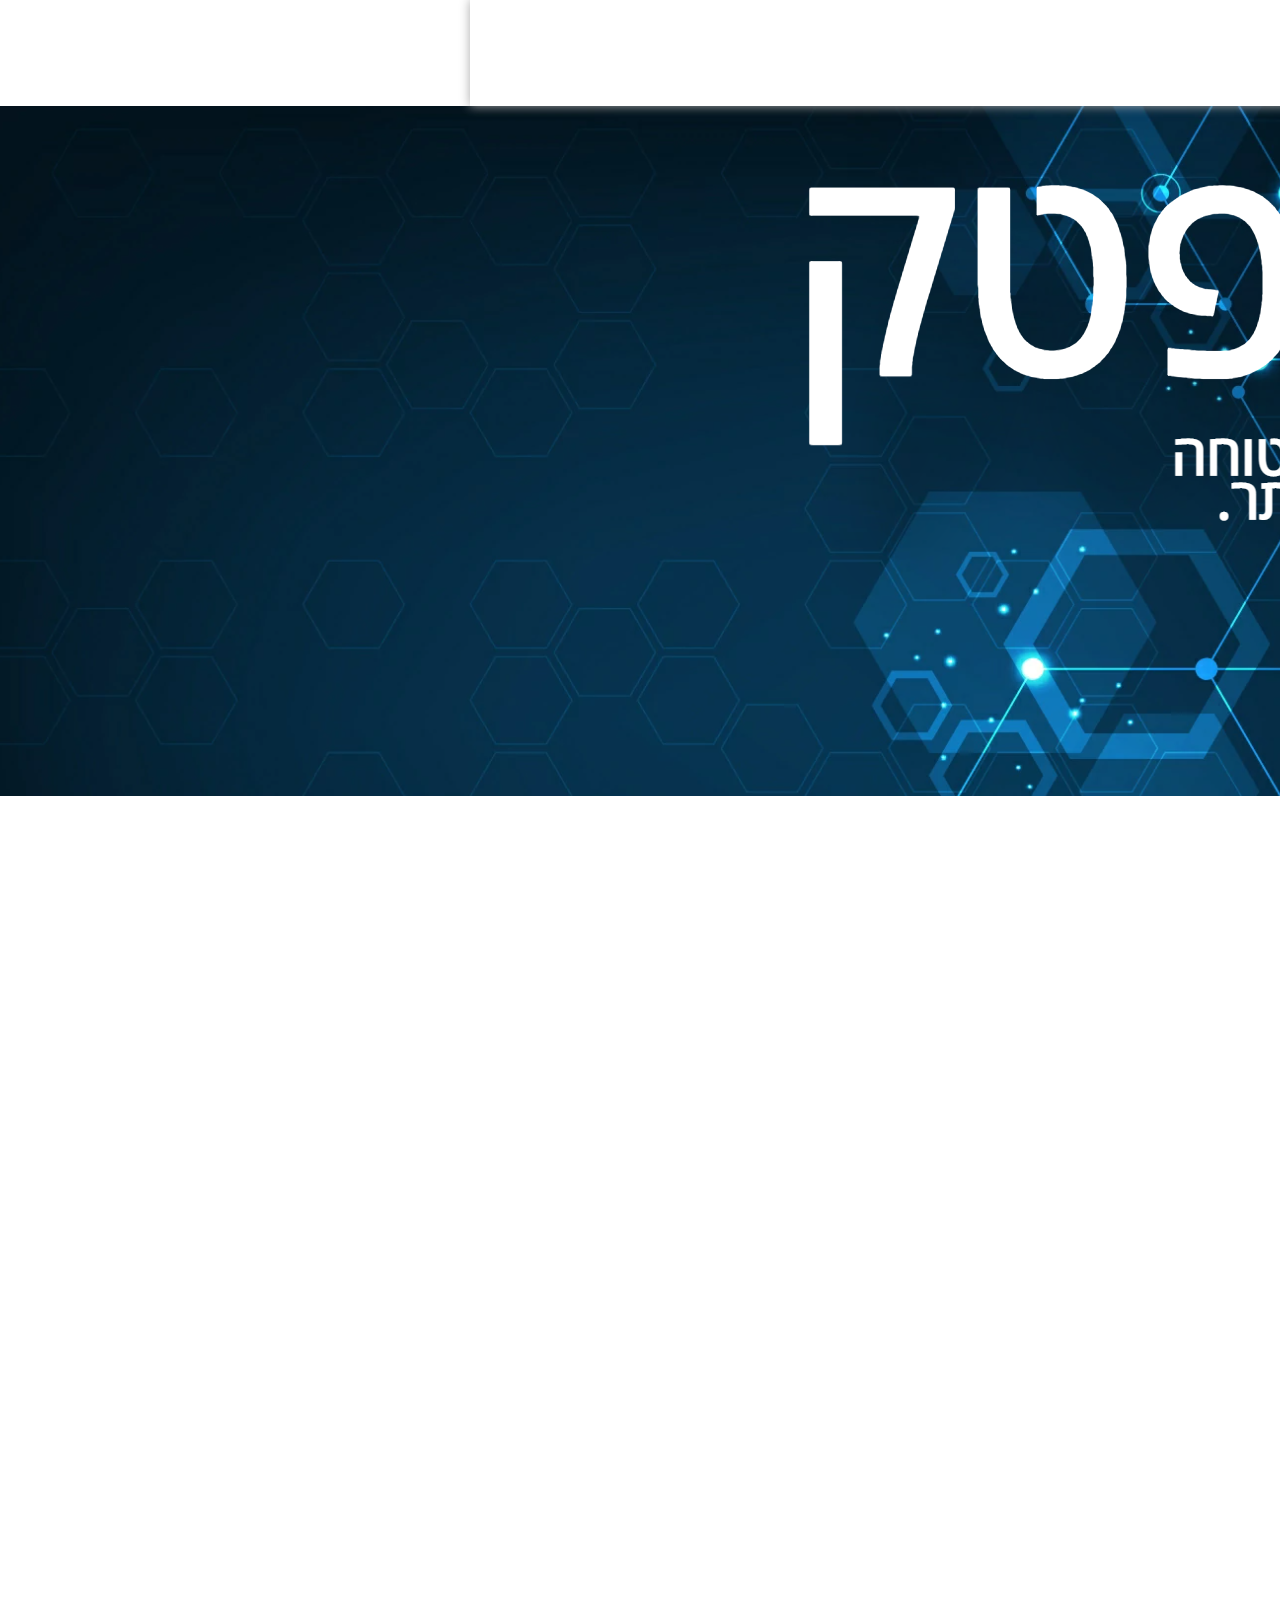
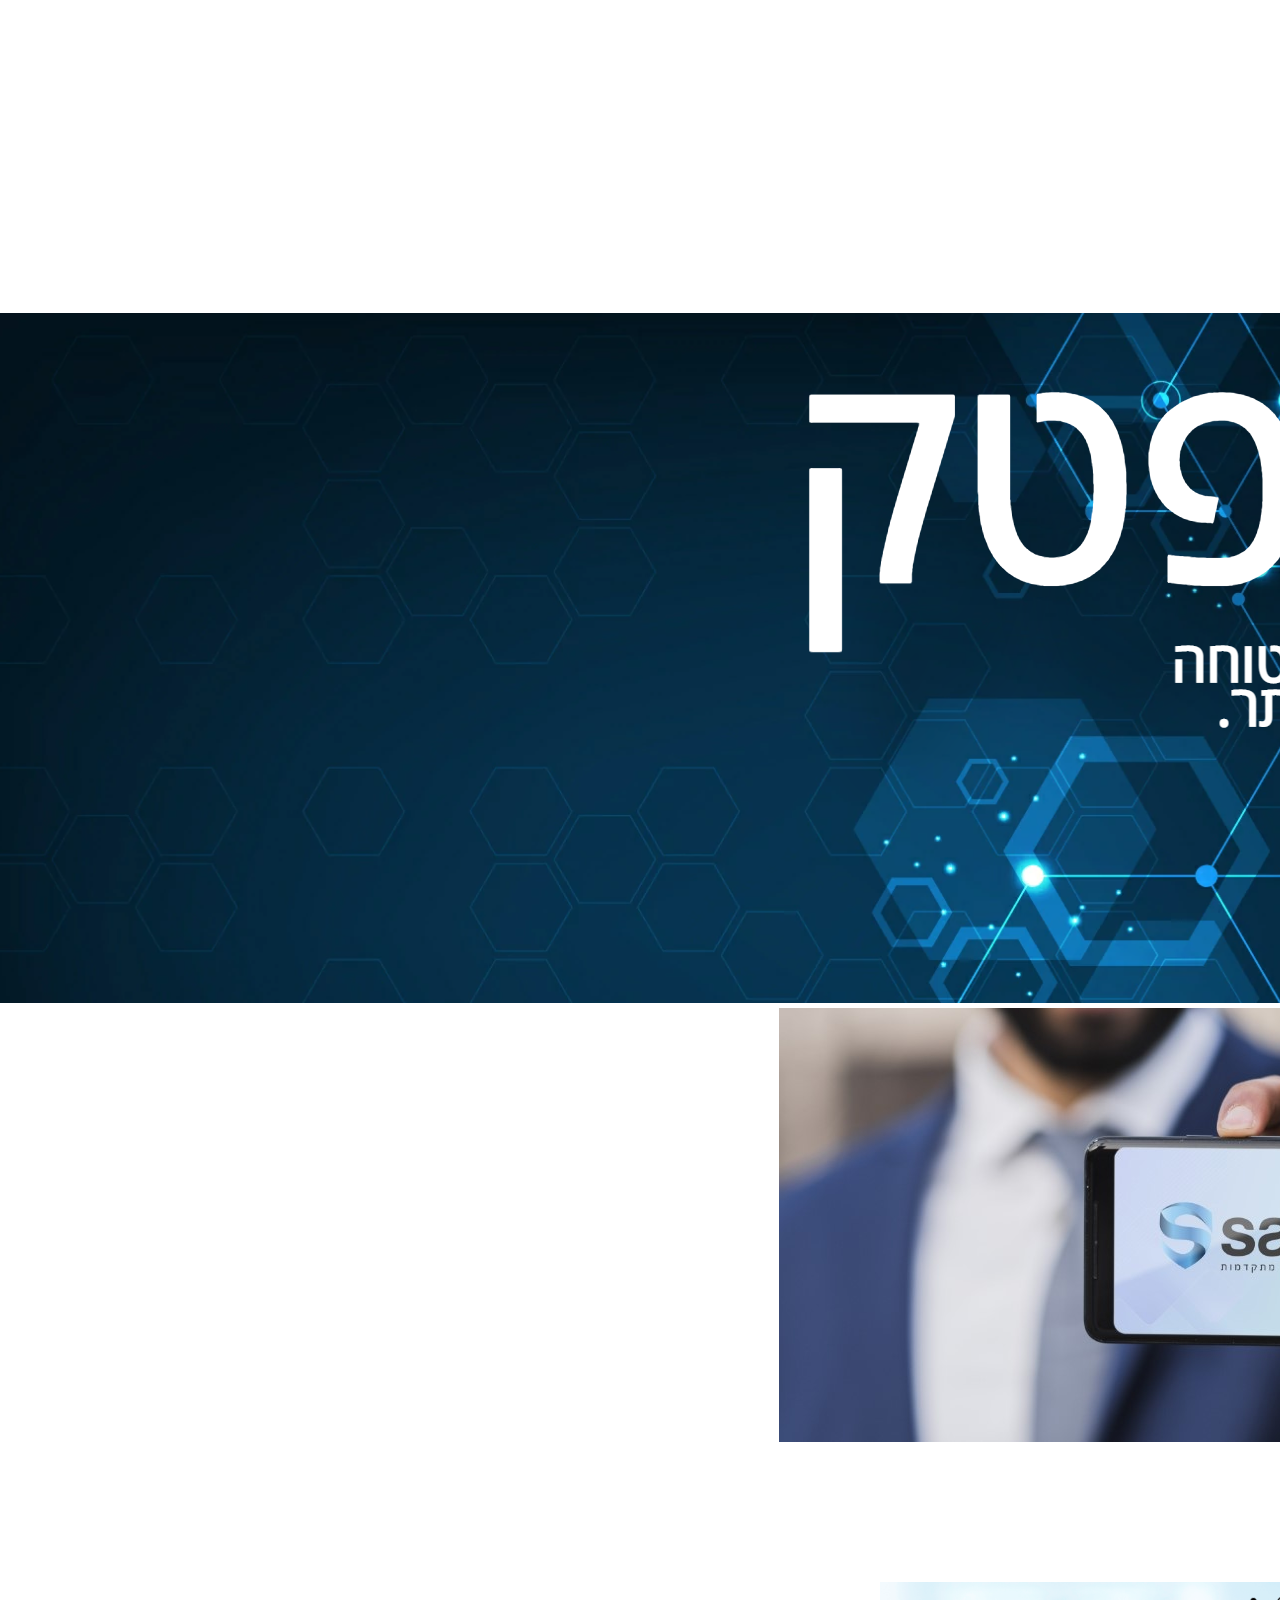
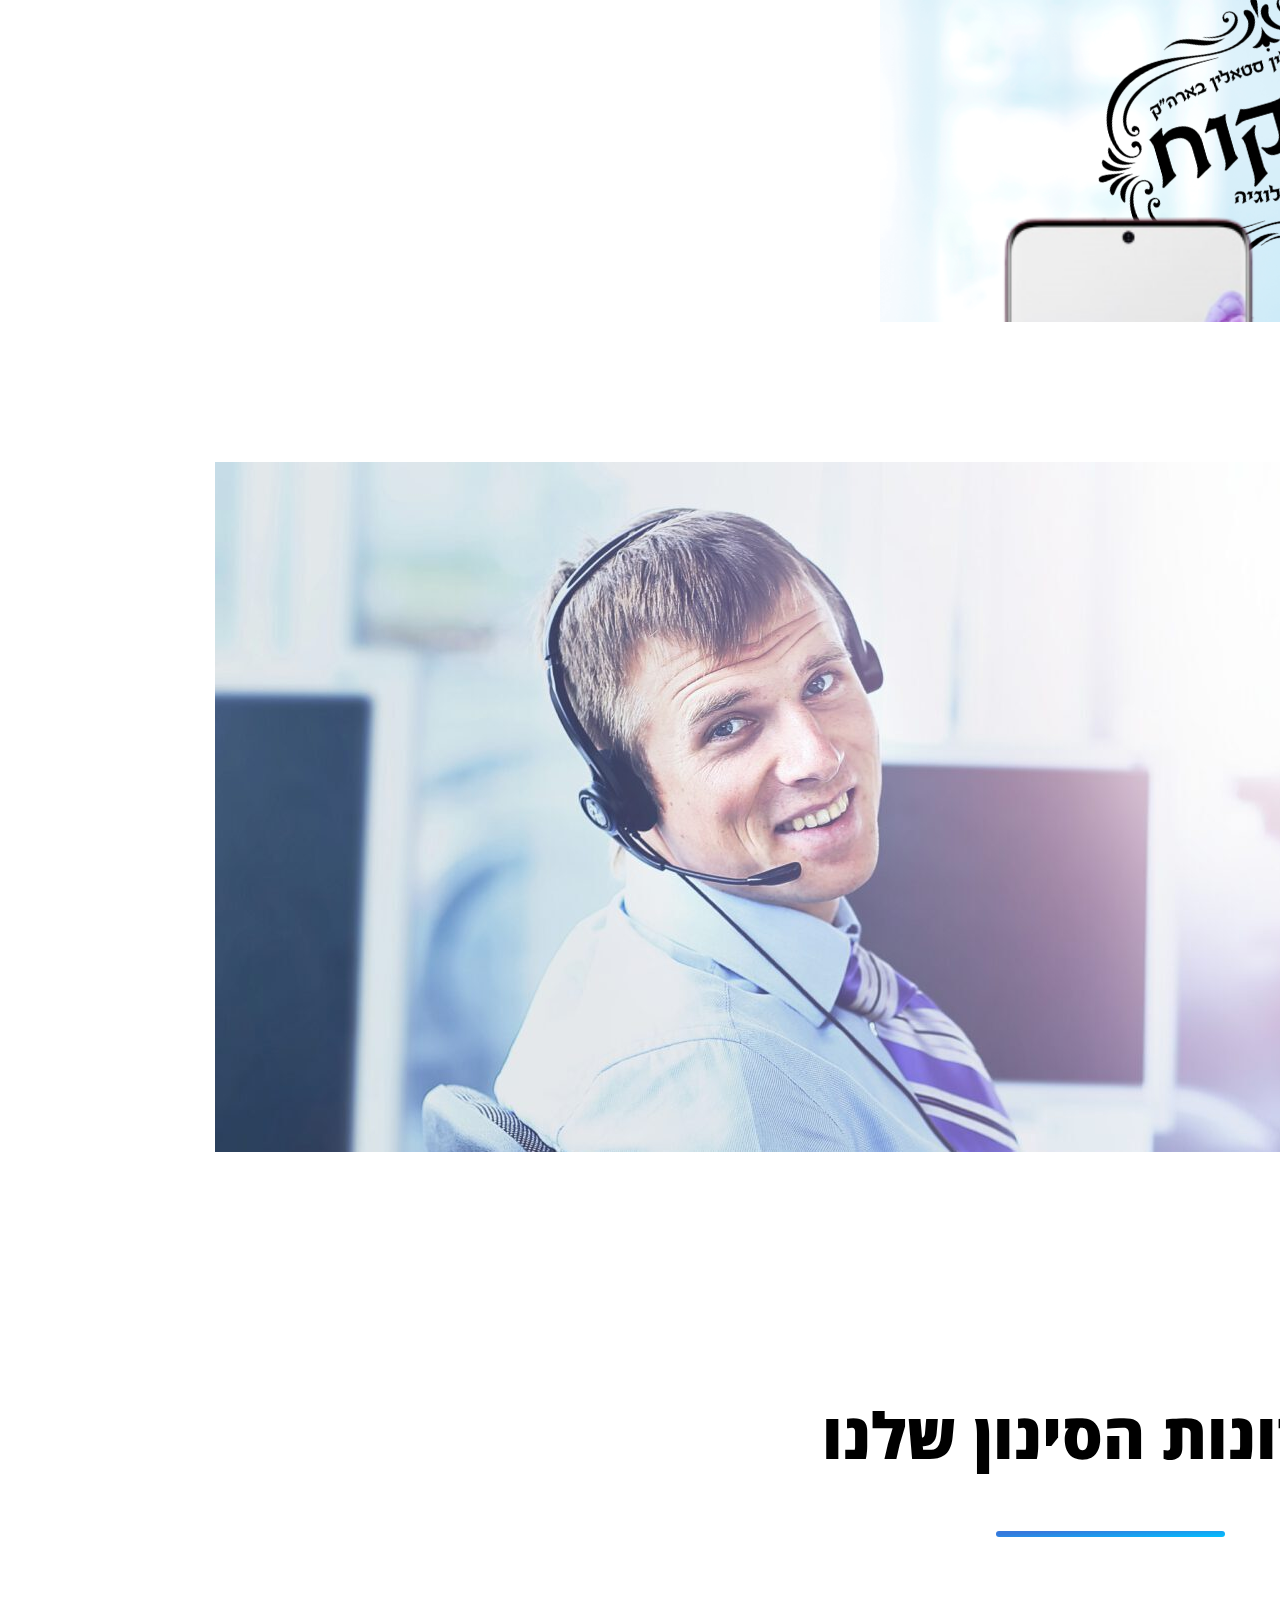
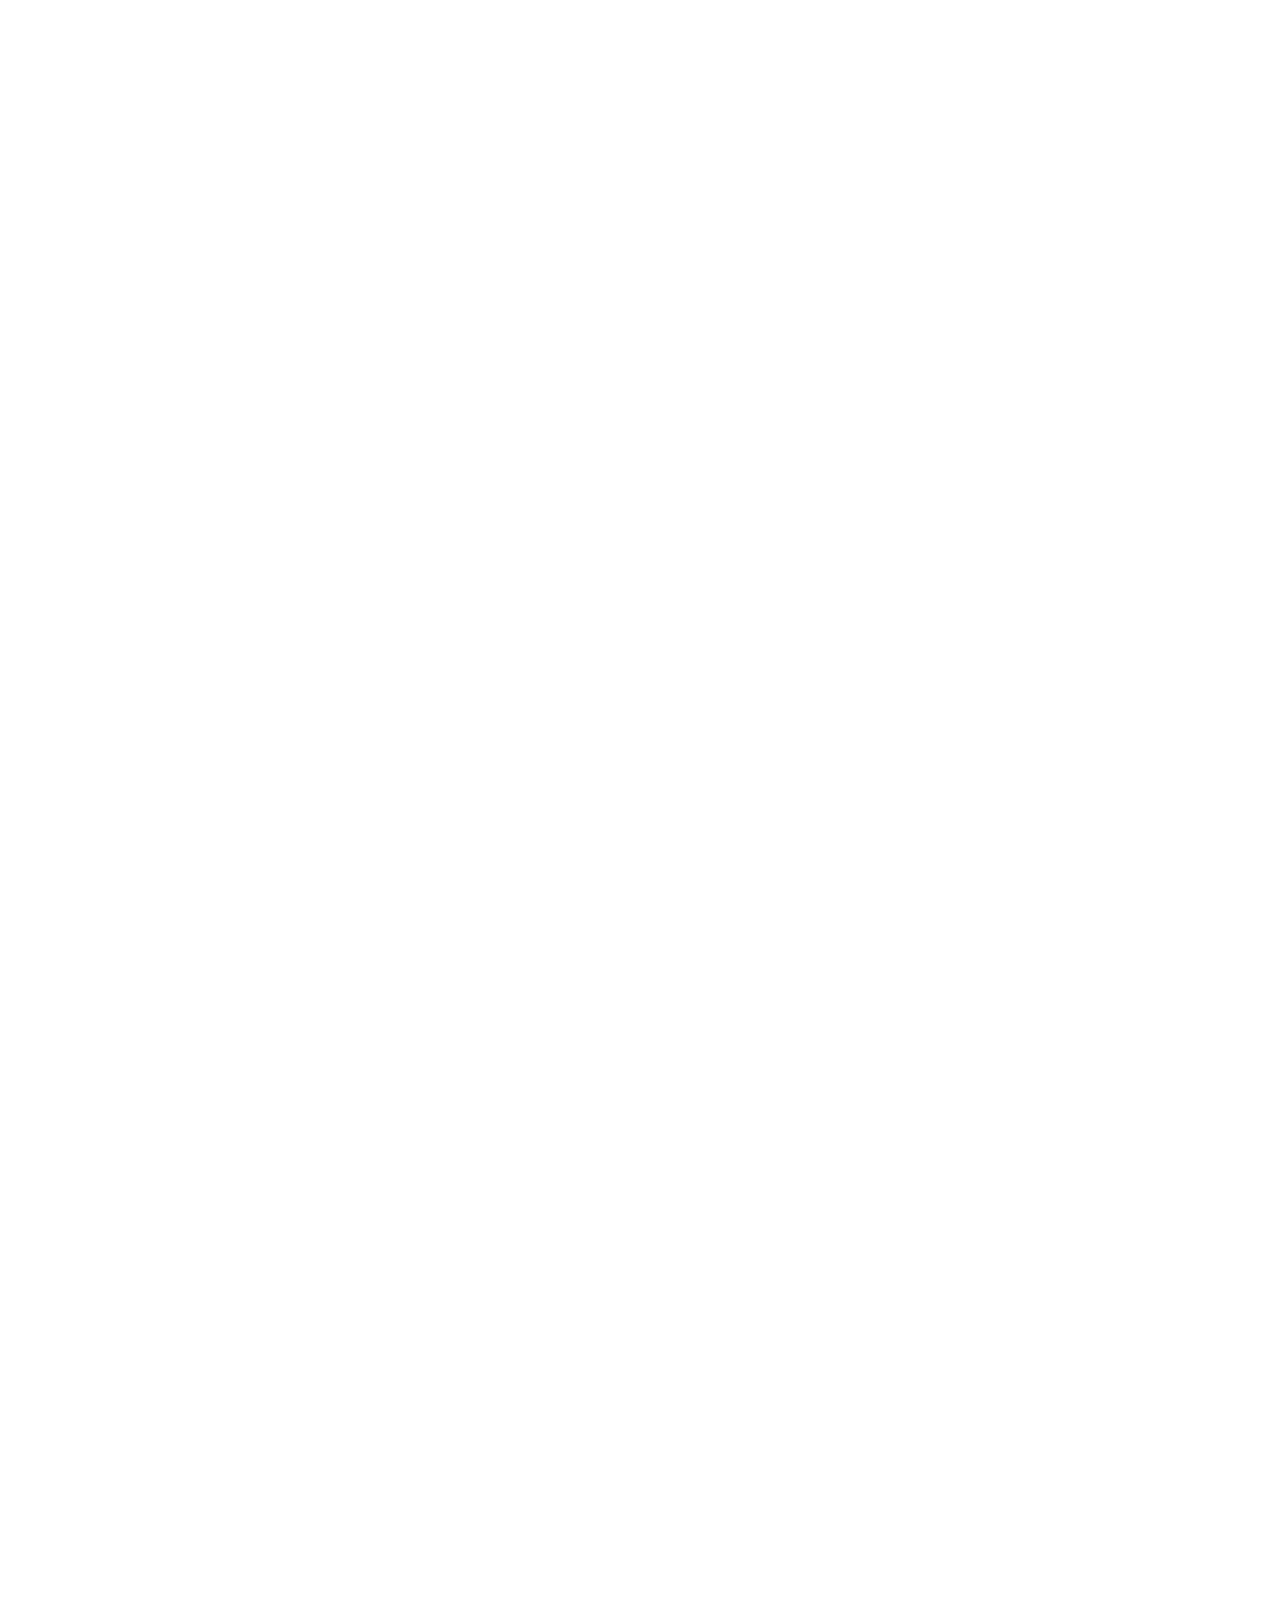
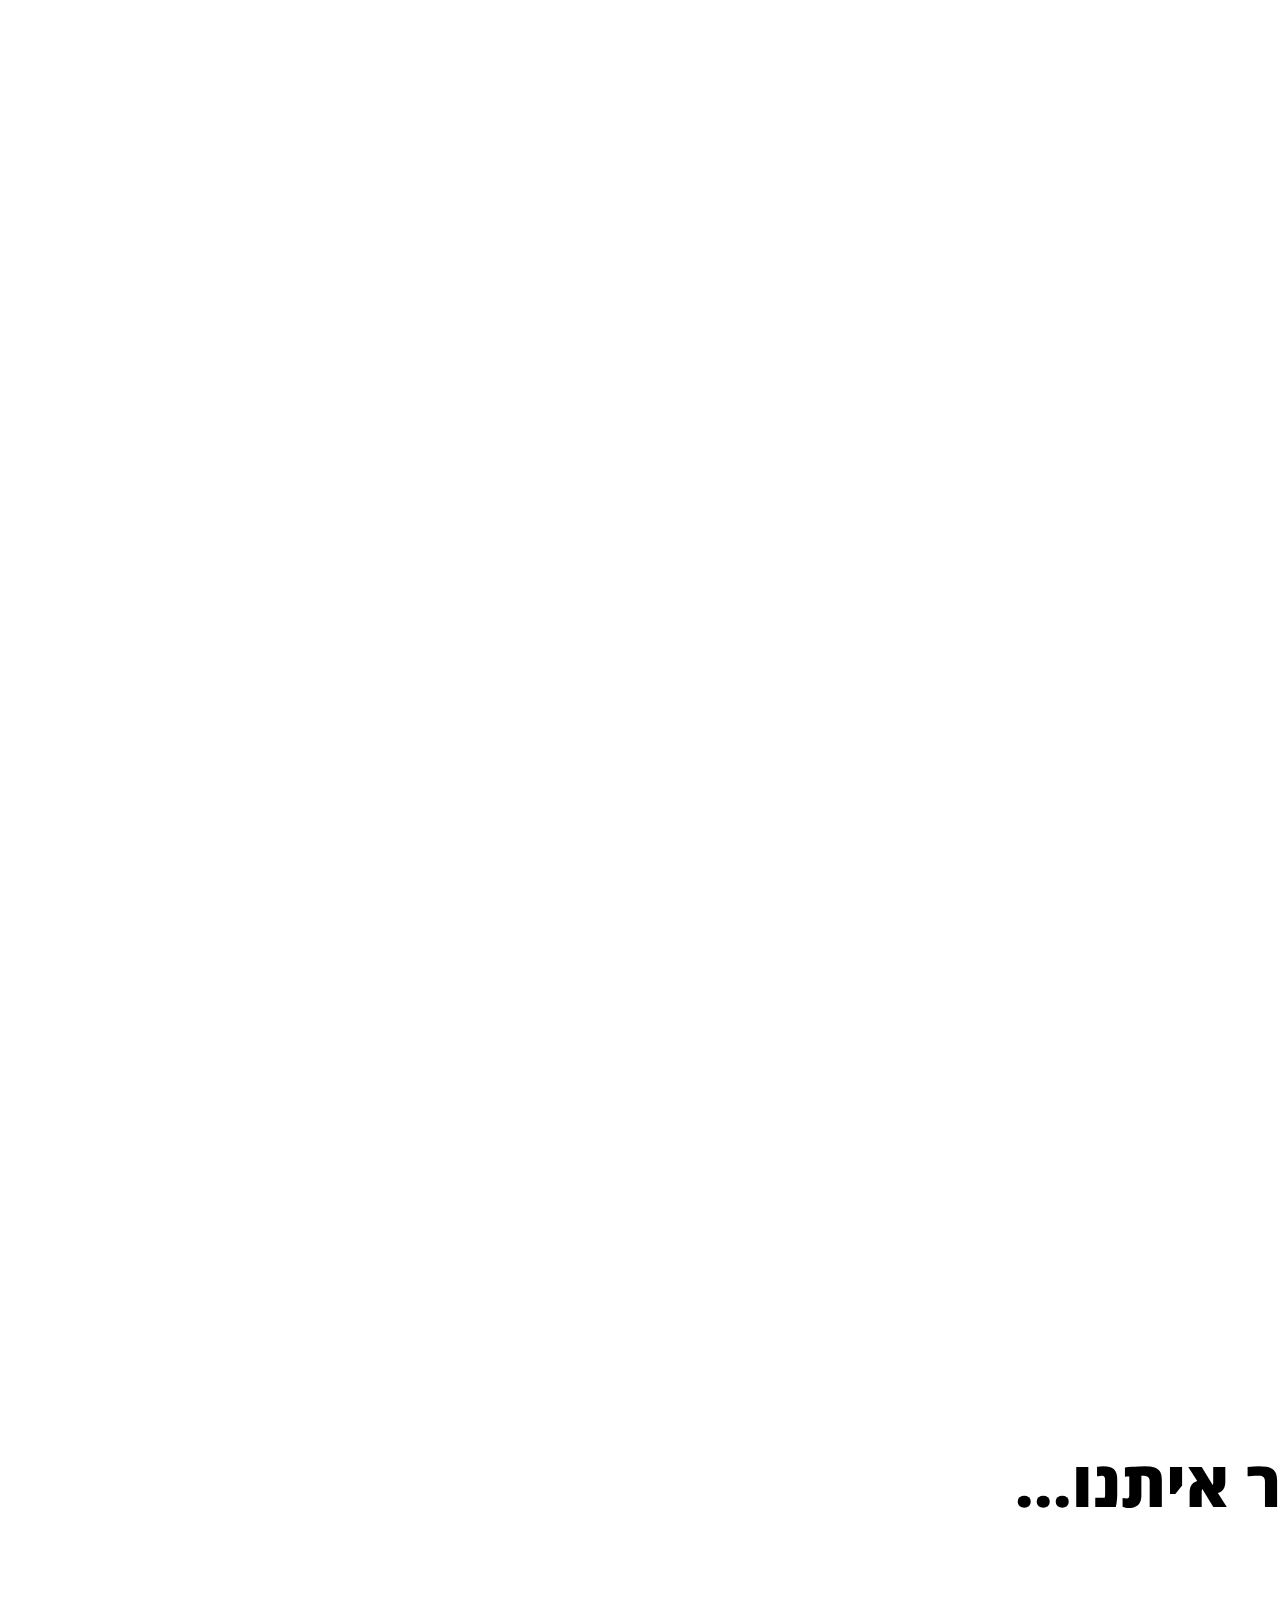
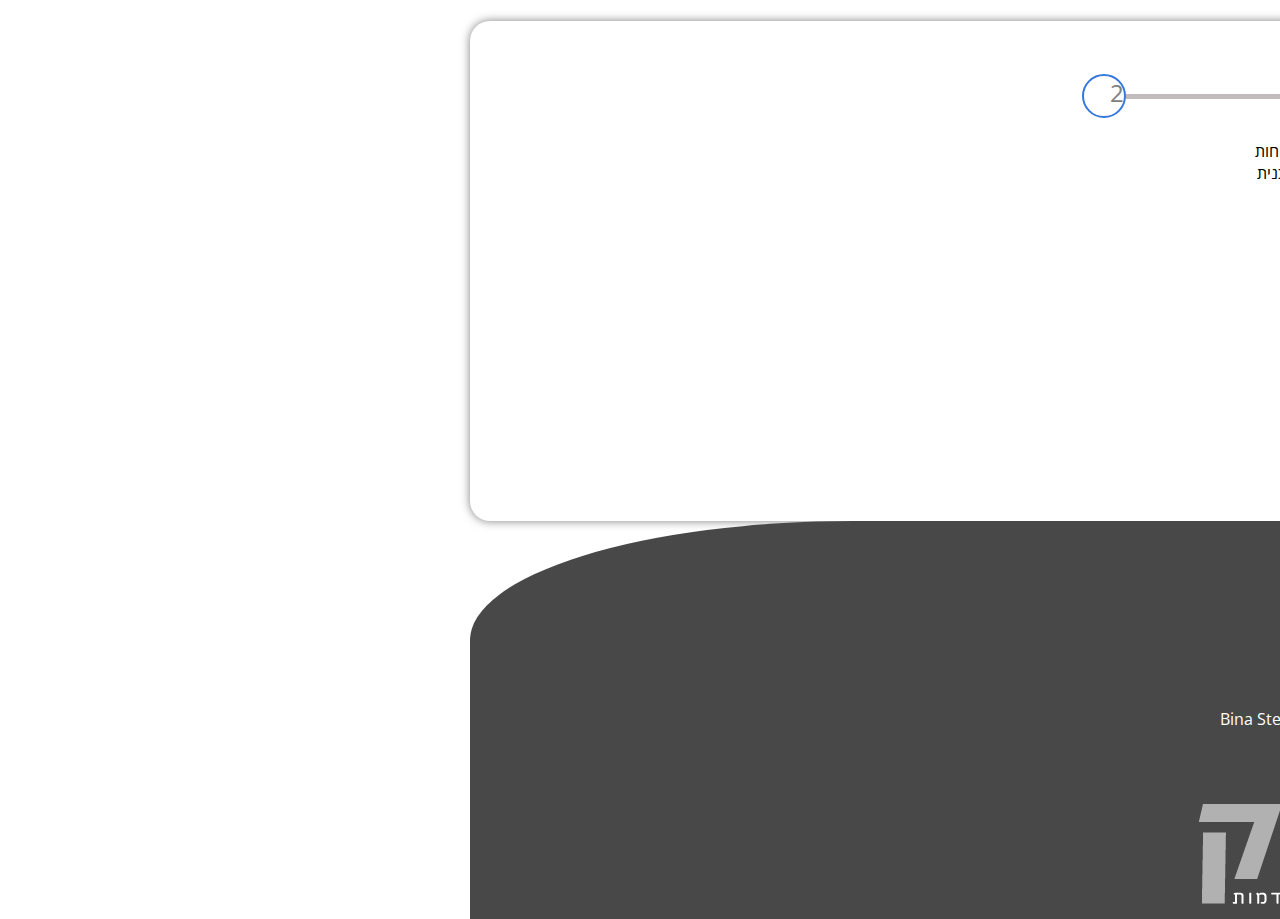
<file: index.html>
<!DOCTYPE html>
<html lang="en">

<head>
    <meta charset="UTF-8">
    <meta http-equiv="X-UA-Compatible" content="IE=edge">
    <meta name="viewport" content="width=device-width, initial-scale=1.0">
    <!-- favi_io -->
    <link href="https://fonts.googleapis.com/css2?family=Open+Sans&display=swap" rel="stylesheet">
    <link rel="apple-touch-icon" sizes="180x180" href="favicon_io/apple-touch-icon.png">
    <link rel="icon" type="image/png" sizes="32x32" href="favicon_io/favicon-32x32.png">
    <link rel="icon" type="image/png" sizes="16x16" href="favicon_io/favicon-16x16.png">
    <link rel="manifest" href="favicon_io/site.webmanifest">


    <title>Safetec</title>
    <!-- icons -->
    <link rel="stylesheet" href="https://cdnjs.cloudflare.com/ajax/libs/font-awesome/4.7.0/css/font-awesome.min.css">
    <!-- bootstrap -->
    <link href="https://cdn.jsdelivr.net/npm/bootstrap@5.3.0-alpha1/dist/css/bootstrap.min.css" rel="stylesheet"
        integrity="sha384-GLhlTQ8iRABdZLl6O3oVMWSktQOp6b7In1Zl3/Jr59b6EGGoI1aFkw7cmDA6j6gD" crossorigin="anonymous">
    <!-- fonts -->
    <link rel="preconnect" href="https://fonts.googleapis.com">
    <link rel="preconnect" href="https://fonts.gstatic.com" crossorigin>
    <link href="https://fonts.googleapis.com/css2?family=Open+Sans:wght@300&display=swap" rel="stylesheet">
    <!-- aos -->
    <link href="https://unpkg.com/aos@2.3.1/dist/aos.css" rel="stylesheet">
    <!-- css -->
    <link rel="stylesheet" href="css/safe-tec.css">
</head>

<body>
    <div class="container-fluid p-0 m-0">
        <header class="d-flex align-items-center px-2 px-md-0">
            <div class=" container mx-md-auto m-0 ">
                <div class="row text-center align-items-center justify-content-between">
                    <a href="index.html" class="col-4 col-sm-3 col-md-2"> <img class="col-12" alt="logo"
                            src="images/logo.png"></a>
                    <nav class="col-md-8" id="nav_open">
                        <a href="about.html">על סייפטק</a>
                        <a href="faq.html">מידע ותמיכה</a>
                        <a href="contact.html">צור קשר</a>
                        <a href="media.html">גלריה</a>
                        <a href="trivia.html">טריוויה</a>
                    </nav>
                    <i class="fa fa-bars col-2" id="burger_btn" aria-hidden="true"></i>
                </div>
            </div>
        </header>
        <div class="p-0 strip d-md-none d-flex">
            <div class="p-0 m-0 position-relative">
                <img class="w-100" src="images/carusel1-saf-tec.png" alt="strip-img">
            </div>
            <img class="position-absolute" data-aos="fade-down" data-aos-easing="linear" data-aos-duration="1500"
                src="images/tel-safe.webp" alt="טלפון מוגן">
        </div>

        <section class="carusel d-none d-md-block">
            <div id="carouselExampleCaptions" class="carousel slide">
                <div class="carousel-indicators">
                    <button type="button" data-bs-target="#carouselExampleCaptions" data-bs-slide-to="0" class="active"
                        aria-current="true" aria-label="Slide 1"></button>
                    <button type="button" data-bs-target="#carouselExampleCaptions" data-bs-slide-to="1"
                        aria-label="Slide 2"></button>
                    <button type="button" data-bs-target="#carouselExampleCaptions" data-bs-slide-to="2"
                        aria-label="Slide 3"></button>
                    <button type="button" data-bs-target="#carouselExampleCaptions" data-bs-slide-to="3"
                        aria-label="Slide 4"></button>
                </div>

                <div class="carousel-inner m-0">
                    <div class="carousel-item active">
                        <img src="images/carusel1-saf-tec.png" class="d-block w-100" alt="safe-tec">
                    </div>
                    <div class="carousel-item">
                        <img src="images/technology.jpg" class="d-block w-100" alt="technology">
                        <div class="carousel-caption d-none d-md-block">
                            <h3>הטכנולוגיה שלנו</h3>
                        </div>
                    </div>
                    <div class="carousel-item">
                        <img src="images/cosher.png" class="d-block w-100" alt="cosher">
                        <div class="carousel-caption d-none d-md-block">
                            <h3>הכשרות שלנו</h3>
                        </div>
                    </div>
                    <div class="carousel-item">
                        <img src="images/service.jpg" class="d-block w-100" alt="service">
                        <div class="carousel-caption d-none d-md-block">
                            <h3>השרות שלנו</h3>
                        </div>
                    </div>
                </div>
                <button class="carousel-control-prev" type="button" data-bs-target="#carouselExampleCaptions"
                    data-bs-slide="prev">
                    <i class="fa fa-angle-left" aria-hidden="true"></i>
                    <!-- <span class="carousel-control-prev-icon" aria-hidden="true"></span> -->
                    <span class="visually-hidden">Previous</span>
                </button>
                <button class="carousel-control-next" type="button" data-bs-target="#carouselExampleCaptions"
                    data-bs-slide="next">
                    <i class="fa fa-angle-right" aria-hidden="true"></i>

                    <!-- <span class="carousel-control-next-icon" aria-hidden="true"></span> -->
                    <span class="visually-hidden">Next</span>
                </button>
            </div>
        </section>
        <section class="filter-solution center mt-5">
            <h2 class="head-text my-3 ">פתרונות הסינון שלנו</h2>
            <img src="images/Rectangle.svg" alt="קו מפריד">
            <div class="container">
                <div class="row my-5 justify-content-center justify-content-md-between">
                    <div class="box box-size pt-3 px-0 mb-4 mb-md-0" data-aos="fade-down" data-aos-duration="500">
                        <h3>מתקדם ובטוח</h3>
                        <p class="center px-4">כולל דפדפן מותאם ואפליקציות ייעודיות
                            ב29 ₪ בלבד</p>
                        <button><a href="https://safe-tec.co.il/safe-technology-for-smartphones/"
                                target="_blank">להצטרפות</a></button>
                        <div class="bg-box mt-5 p-0">
                            <img class="filter-phone" src="images/filter-phone.webp">
                        </div>
                    </div>
                    <div class="box box-size pt-3 px-0 mb-4 mb-md-0" data-aos="fade-down" data-aos-duration="1500">
                        <h3>שימוש מוגן בהתאמה אישית</h3>
                        <p class="center px-4">פתרונות סינון מורחבים להגנה מקסימלית
                            על הצרכים שלכם.</p>
                        <button><a href="https://netsmart.co.il/" target="_blank">להצטרפות</a></button>
                        <div class="bg-box mt-5 p-0 ">
                            <img class="filter-internet" src="images/filter-internet.webp">
                        </div>
                    </div>
                    <div class="box box-size pt-3 px-0 mb-4 mb-md-0" data-aos="fade-down" data-aos-duration="3000">
                        <h3>בסיסי ושמור</h3>
                        <p class="center px-4">ווייז, מייל ואפליקציות מותאמות</p>
                        <button><a href="https://safe-tec.co.il/safe-technology-for-smartphones/#waze"
                                target="_blank">להצטרפות</a></button>
                        <div class="bg-box mt-5 p-0 ">
                            <img class="only-waze" src="images/only-waze.webp">
                        </div>
                    </div>

                </div>
                <div class="box mb-5 pt-3 px-0" data-aos="fade-down" data-aos-duration="2000">
                    <img class="pen" src="images/pen.png">
                    <img class="coffe" src="images/coffe.png">
                    <h3>סינון מתקדם למחשב</h3>
                    <p class="center px-4">מגוון פתרונות למחשב הביתי ולעבודה לפי הצורך.</p>
                    <button><a href="https://safe-tec.co.il/safe-technology-for-computers/"
                            target="_blank">להצטרפות</a></button>
                    <div class="bg-box mt-5 p-0 ">
                        <img class="computer" src="images/comp.webp">
                    </div>
                </div>
            </div>
            <div class="container m-0 p-0">
                <div
                    class="advantage row overflow-x-hidden mx-0 my-3 py-5 mt-md-1 px-0 px-xl-3 justify-content-center justify-content-md-between">
                    <div class=" box pt-5" data-aos="fade-right">
                        <i class="fa fa-thumbs-o-up" aria-hidden="true" data-aos-duration="1500"></i>
                        <h3>כשרות</h3>
                        <p>מסלולי ההגנה של סייפטק מאושרים ומפוקחים על ידי 'ועד רבני קרלין סטולין', המקובל ומוערך בכל
                            קהילות ישראל.</p>
                    </div>
                    <div class="box px-0 pt-5" data-aos="fade-right" data-aos-duration="2000">
                        <i class="fa fa-cog center" aria-hidden="true"></i>
                        <h3>טכנולוגיה</h3>
                        <p>הרובוט של סייפטק סורק ומסנן תכנים בלתי ראויים, ויזואליים וטקסטואליים, ובכך מגן מפני היחשפות
                            אליהם מבלי לפגוע בחוויית השימוש.</p>
                    </div>
                    <div class=" box pt-5" data-aos="fade-right" data-aos-duration="2500">
                        <i class="fa fa-puzzle-piece" aria-hidden="true"></i>
                        <h3>התאמה</h3>
                        <p>בזכות הניסיון הרב והמערכת המתקדמת, בסייפטק מעניקים סינון בהתאמה מדויקת לאברכים, עסקנים, בעלי
                            עסקים ועוד</p>
                    </div>
                    <div class=" box pt-5" data-aos="fade-right" data-aos-duration="3000">
                        <i class="fa fa-headphones center" aria-hidden="true"></i>
                        <h3>שירות</h3>
                        <p>בסייפטק מקפידים על שירות ללא פשרות ומעניקים מענה מהיר ומקצועי במגוון ערוצים נוחים לבחירת
                            הלקוח.</p>
                    </div>

                </div>
            </div>
        </section>
        <section class="text-center">
            <div class="container p-0 m-0 mx-auto">
                <h2 class="head-text my-3">בטוח ששווה לדבר איתנו...</h2>
                <img src="images/Rectangle.svg" alt="קו מפריד">
                <div
                    class="contact container mx-auto mt-5 row justify-content-md-end justify-content-center position-relative">
                    <div class="right-box mb-3 col-md-5 mb-2 col-10 ">
                        <h2 class="mt-3 text-white display-5">צרו איתנו קשר</h2>
                        <h4 class="text-white"> בשעות הפעילות: א'-ה' 10:00-18:00</h4>

                        <p class="text-white text-end ps-3"><i class="fa fa-phone " aria-hidden="true"></i> שירות תמיכה
                            טלפוני: 6208* / 02-545-3555

                            <br><i class="fa fa-whatsapp" aria-hidden="true"></i> שירות תמיכה וואטסאפ: 052-3338426

                            <br><i class="fa fa-commenting-o" aria-hidden="true"></i>
                            שירות תמיכה בהודעות: 052-333-8426

                            <br><i class="fa fa-envelope-o" aria-hidden="true"></i> מייל תמיכה והצטרפות:
                            help@safe-tec.co.il
                        </p>
                    </div>
                    <div
                        class="left-box mb-2 col-md-10 col-10 d-flex justify-content-md-end justify-content-center p-4">
                        <div class=" w-75 text-center">
                            <h2>על מה תרצו לדבר איתנו?</h2>
                            <div class="contact-data">
                                <div class="shape mt-5">
                                    <div class="circle-1">1</div>
                                    <div class="line"></div>
                                    <div class="circle-2">2</div>

                                </div>
                                <div>
                                    <form class="text-end  mt-3">
                                        <input type="checkbox" id="join" name="join">
                                        <label class="m-2" for="join">הצטרפות</label><br>
                                        <input type="checkbox" id="customerService" name="customerService">
                                        <label class="m-2" for="customerService">שירות לקוחות</label><br>
                                        <input type="checkbox" id="TechnicalSupport" name="TechnicalSupport">
                                        <label class="m-2" for="TechnicalSupport">תמיכה טכנית</label><br>
                                        <input class="btn px-5 mt-5 text-white" type="submit" value="המשך">
                                    </form>
                                </div>
                            </div>
                        </div>
                    </div>
                </div>
        </section>
        <footer class="mt-4 pt-md-4">
            <div class="row p-0 m-0 text-md-end text-center  justify-content-md-around justify-content-center">
                <div class="col-md-3 order-2 order-md-1">
                    <ul>
                        <li><a href="#">תנאי הצטרפות</a></li>
                        <li><a href="#">מדיניות ביטולים</a></li>
                        <li><a href="#">מדיניות פרטיות</a></li>
                        <li><a href="#">תקנון הסרה</a></li>
                    </ul>
                </div>
                <div class="col-md-6 order-3 order-md-2">
                    <div>
                        <button>כניסת משווקים</button>
                        <button>הורדת התוכנה לוינדוס</button>
                        <button>הורדה לאנדרואיד</button>
                    </div>
                    <p>כל הזכויות שמורות ל ת.סייפטק טכנולוגיות בע"מ @ 2021-נבנה ע"י Bina Stefansky</p>
                </div>
                <div class="col-md-3 order-1 order-md-3">
                    <img class="w-md-75 w-50 m-4 m-md-0" src="images/logo-footer.png">
                </div>
            </div>
        </footer>
    </div>
    <!-- bootstrap -->
    <script src="https://cdn.jsdelivr.net/npm/bootstrap@5.3.0-alpha1/dist/js/bootstrap.bundle.min.js"
        integrity="sha384-w76AqPfDkMBDXo30jS1Sgez6pr3x5MlQ1ZAGC+nuZB+EYdgRZgiwxhTBTkF7CXvN"
        crossorigin="anonymous"></script>
    <!-- burger -->
    <script src="js/burger.js"></script>
    <!-- aos -->
    <script src="https://unpkg.com/aos@2.3.1/dist/aos.js"></script>
    <script>
        AOS.init();
    </script>
</body>

</html>
</file>
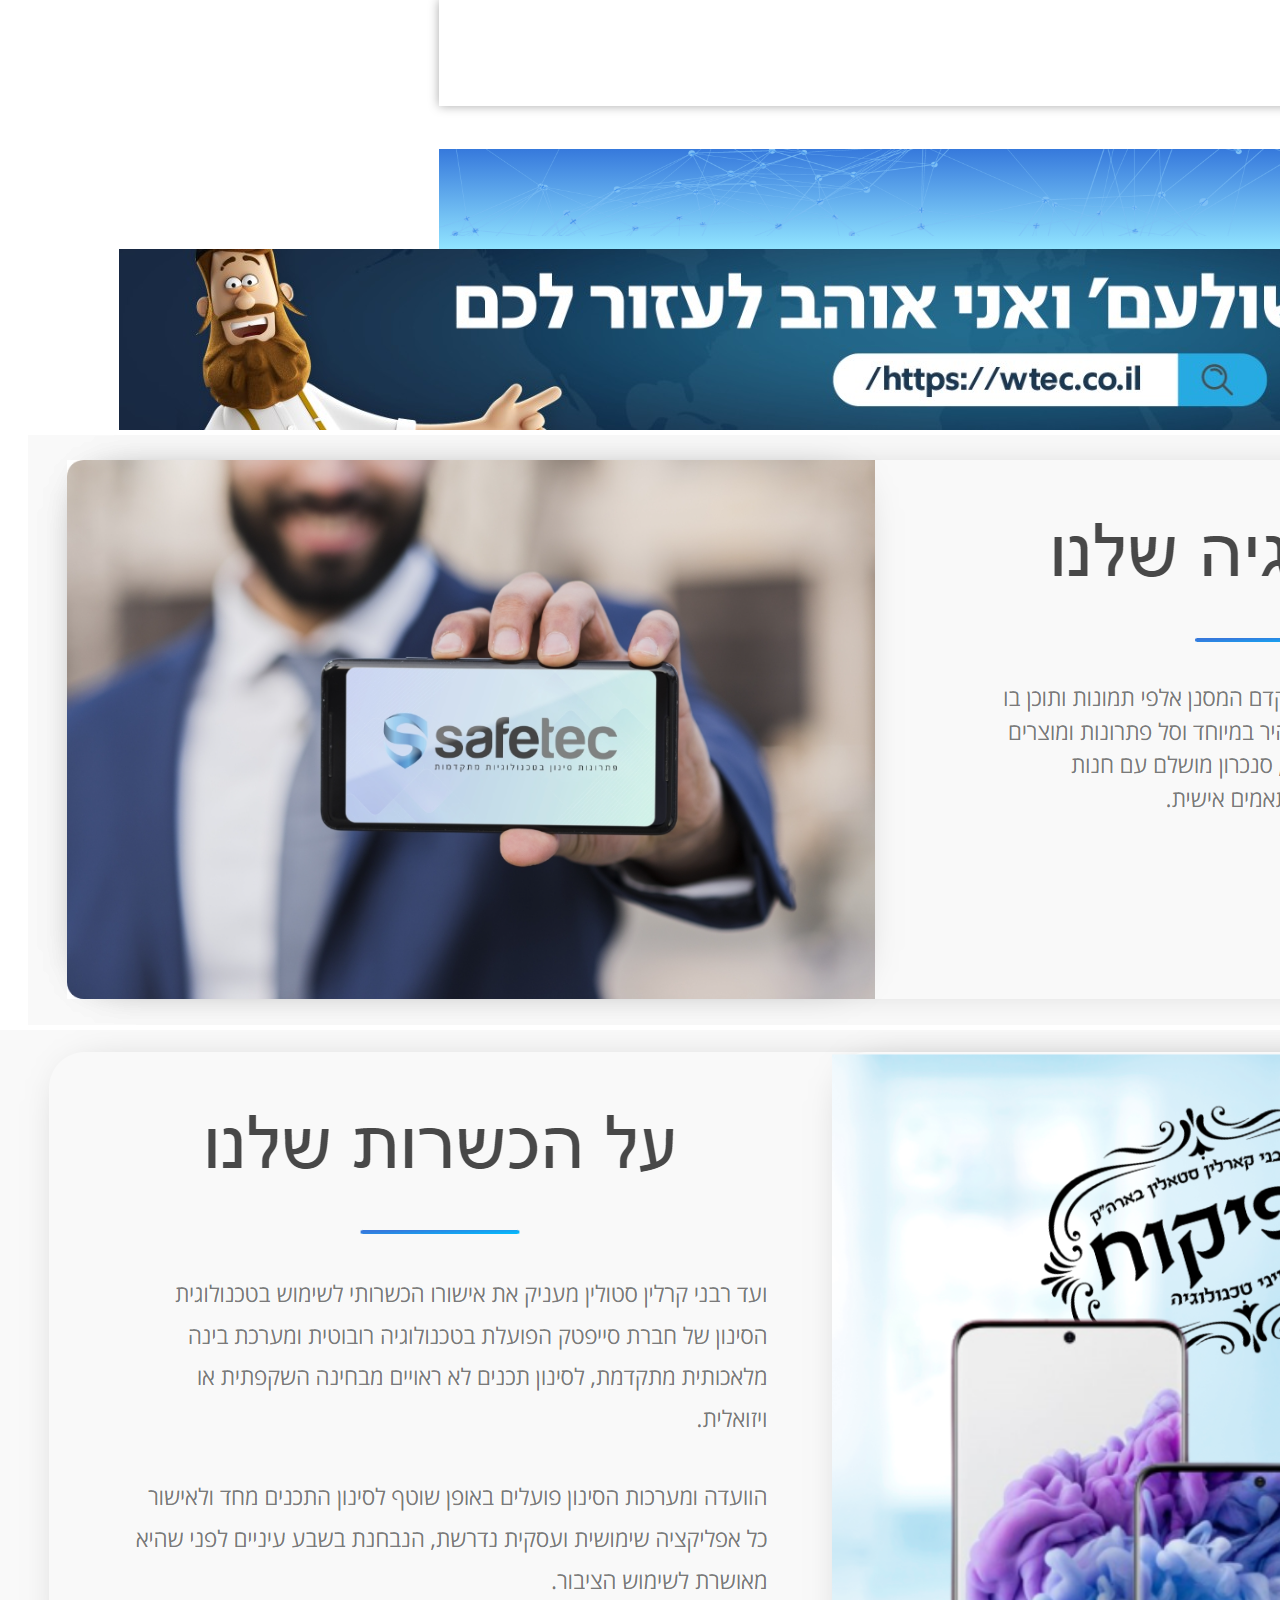
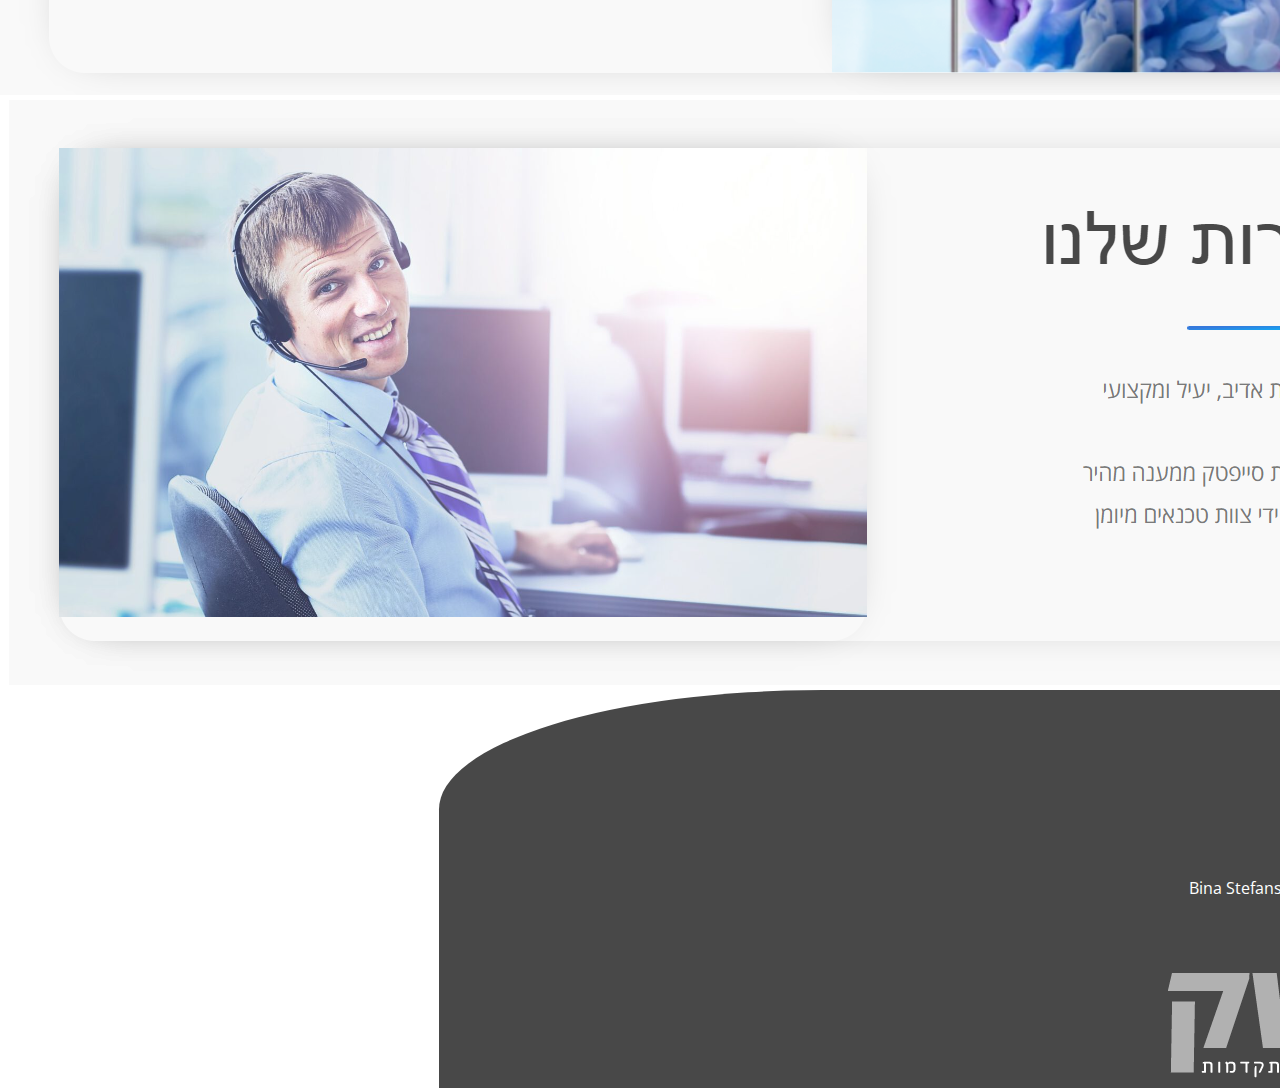
<file: about.html>
<!DOCTYPE html>
<html lang="en">

<head>
    <meta charset="UTF-8">
    <meta http-equiv="X-UA-Compatible" content="IE=edge">
    <meta name="viewport" content="width=device-width, initial-scale=1.0">
    <!-- favi_io -->
    <link href="https://fonts.googleapis.com/css2?family=Open+Sans&display=swap" rel="stylesheet">
    <link rel="apple-touch-icon" sizes="180x180" href="favicon_io/apple-touch-icon.png">
    <link rel="icon" type="image/png" sizes="32x32" href="favicon_io/favicon-32x32.png">
    <link rel="icon" type="image/png" sizes="16x16" href="favicon_io/favicon-16x16.png">
    <link rel="manifest" href="favicon_io/site.webmanifest">

    <title>About</title>
    <!-- aos -->
    <link href="https://unpkg.com/aos@2.3.1/dist/aos.css" rel="stylesheet">
    <!-- icons -->
    <link rel="stylesheet" href="https://cdnjs.cloudflare.com/ajax/libs/font-awesome/4.7.0/css/font-awesome.min.css">
    <!-- bootstrap -->
    <link href="https://cdn.jsdelivr.net/npm/bootstrap@5.3.0-alpha1/dist/css/bootstrap.min.css" rel="stylesheet"
        integrity="sha384-GLhlTQ8iRABdZLl6O3oVMWSktQOp6b7In1Zl3/Jr59b6EGGoI1aFkw7cmDA6j6gD" crossorigin="anonymous">
    <!-- css -->
    <link rel="stylesheet" href="css/safe-tec.css">
    <link rel="stylesheet" href="css/about.css">
</head>

<body>
    <div class="container-fluid p-0">
        <header class="d-flex align-items-center px-2 px-md-0">
            <div class=" container mx-md-auto m-0 ">
                <div class="row text-center align-items-center justify-content-between">
                    <a href="index.html" class="col-4 col-sm-3 col-md-2"> <img class="col-12" alt="logo"
                            src="images/logo.png"></a>
                    <nav class="col-md-8" id="nav_open">
                        <a href="about.html">על סייפטק</a>
                        <a href="faq.html">מידע ותמיכה</a>
                        <a href="contact.html">צור קשר</a>
                        <a href="media.html">גלריה</a>
                        <a href="trivia.html">טריוויה</a>
                    </nav>
                    <i class="fa fa-bars col-2" id="burger_btn" aria-hidden="true"></i>
                </div>
            </div>
        </header>


        <div class="title-bg m-0">
            <h1 class="title text-white text-center">על סייפטק</h1>
        </div>
        <section class="mt-md-2 m-0">
            <aside class="ads text-center m-0 m-md-1" data-aos="zoom-in" data-aos-duration="3000"><a href="https://wtec.co.il/" target="_blank"><img class="w-75"
                    src="images/buner-wistec.jpeg"></a></aside>
            <div class="container text-center">
                <img class="w-md-75 w-100 m-md-2 m-0 text-center" src="images/about-tec.png">
                <img class="w-md-75 w-100 m-md-2 m-0" src="images/about-cosher.png">
                <img class="w-md-75 w-100 m-md-2 m-0" src="images/about-service.png">
            </div>
        </section>


        <footer class="mt-4 pt-md-4">
            <div class="row p-0 m-0 text-md-end text-center  justify-content-md-around justify-content-center">
                <div class="col-md-3 order-2 order-md-1">
                    <ul>
                        <li><a href="#">תנאי הצטרפות</a></li>
                        <li><a href="#">מדיניות ביטולים</a></li>
                        <li><a href="#">מדיניות פרטיות</a></li>
                        <li><a href="#">תקנון הסרה</a></li>
                    </ul>
                </div>
                <div class="col-md-6 order-3 order-md-2">
                    <div>
                        <button>כניסת משווקים</button>
                        <button>הורדת התוכנה לוינדוס</button>
                        <button>הורדה לאנדרואיד</button>
                    </div>
                    <p>כל הזכויות שמורות ל ת.סייפטק טכנולוגיות בע"מ @ 2021-נבנה ע"י Bina Stefansky</p>
                </div>
                <div class="col-md-3 order-1 order-md-3">
                    <img class="w-md-75 w-50 m-4 m-md-0" src="images/logo-footer.png">
                </div>
            </div>
        </footer>
    </div>
    <!-- bootstrap -->
    <script src="https://cdn.jsdelivr.net/npm/bootstrap@5.3.0-alpha1/dist/js/bootstrap.bundle.min.js"
        integrity="sha384-w76AqPfDkMBDXo30jS1Sgez6pr3x5MlQ1ZAGC+nuZB+EYdgRZgiwxhTBTkF7CXvN"
        crossorigin="anonymous"></script>
    <!-- burger -->
    <script src="js/burger.js"></script>
    <!-- aos -->
    <script src="https://unpkg.com/aos@2.3.1/dist/aos.js"></script>
    <script>
        AOS.init();
    </script>
</body>

</html>
</file>
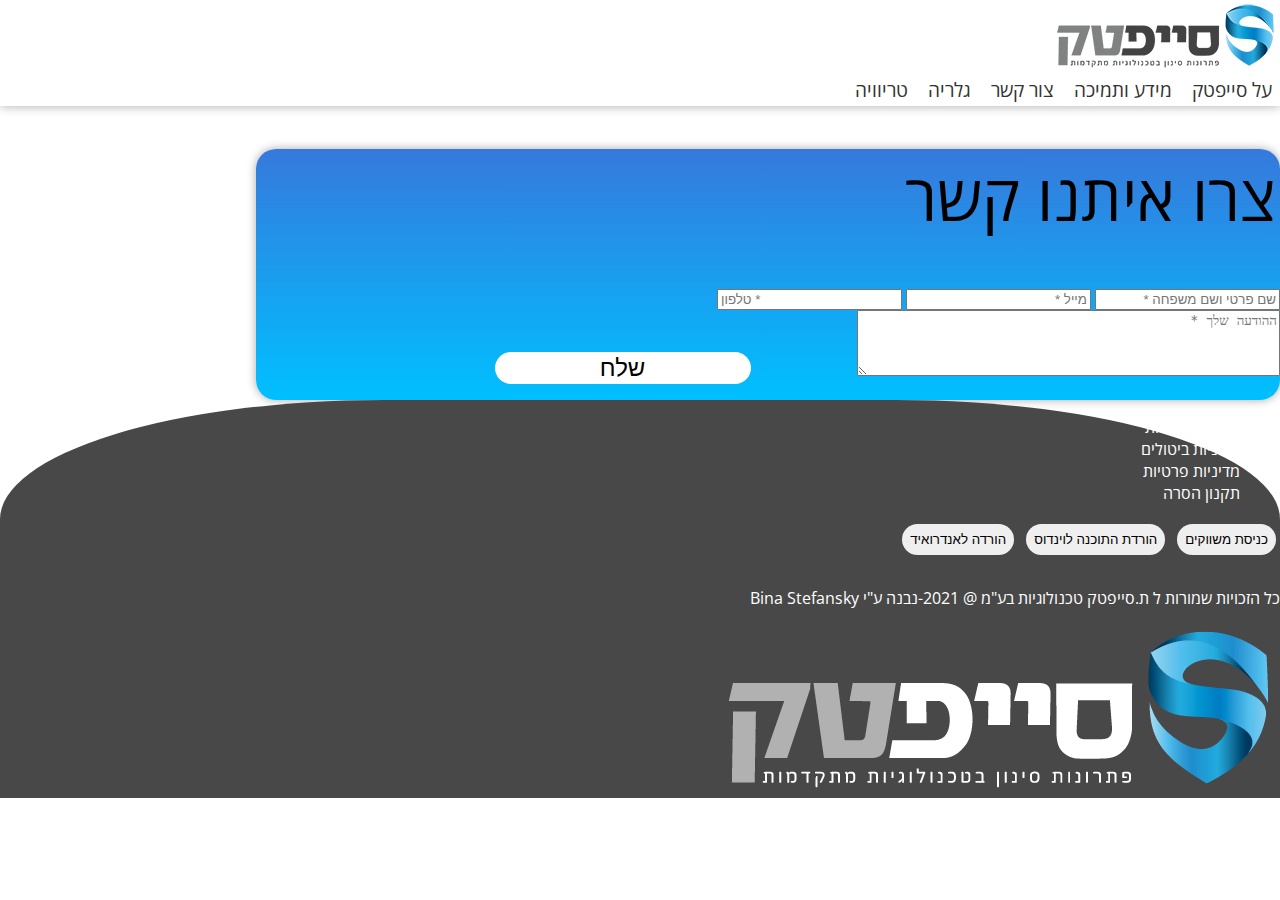
<file: contact.html>
<!DOCTYPE html>
<html lang="en">

<head>
    <meta charset="UTF-8">
    <meta http-equiv="X-UA-Compatible" content="IE=edge">
    <meta name="viewport" content="width=device-width, initial-scale=1.0">
    <!-- favi_io -->
    <link href="https://fonts.googleapis.com/css2?family=Open+Sans&display=swap" rel="stylesheet">
    <link rel="apple-touch-icon" sizes="180x180" href="favicon_io/apple-touch-icon.png">
    <link rel="icon" type="image/png" sizes="32x32" href="favicon_io/favicon-32x32.png">
    <link rel="icon" type="image/png" sizes="16x16" href="favicon_io/favicon-16x16.png">
    <link rel="manifest" href="favicon_io/site.webmanifest">

    <title>Contact</title>
    <!-- aos -->
    <link href="https://unpkg.com/aos@2.3.1/dist/aos.css" rel="stylesheet">
    <!-- icons -->
    <link rel="stylesheet" href="https://cdnjs.cloudflare.com/ajax/libs/font-awesome/4.7.0/css/font-awesome.min.css">
    <!-- bootstrap -->
    <link href="https://cdn.jsdelivr.net/npm/bootstrap@5.3.0-alpha1/dist/css/bootstrap.min.css" rel="stylesheet"
        integrity="sha384-GLhlTQ8iRABdZLl6O3oVMWSktQOp6b7In1Zl3/Jr59b6EGGoI1aFkw7cmDA6j6gD" crossorigin="anonymous">
    <!-- css -->
    <link rel="stylesheet" href="css/safe-tec.css">
    <link rel="stylesheet" href="css/contact.css">
</head>

<body>
    <div class="container-fluid p-0">
        <header class="d-flex align-items-center px-2 px-md-0">
            <div class=" container mx-md-auto m-0 ">
                <div class="row text-center align-items-center justify-content-between">
                    <a href="index.html" class="col-4 col-sm-3 col-md-2"> <img class="col-12" alt="logo"
                            src="images/logo.png"></a>
                    <nav class="col-md-8" id="nav_open">
                        <a href="about.html">על סייפטק</a>
                        <a href="faq.html">מידע ותמיכה</a>
                        <a href="contact.html">צור קשר</a>
                        <a href="media.html">גלריה</a>
                        <a href="trivia.html">טריוויה</a>
                    </nav>
                    <i class="fa fa-bars col-2" id="burger_btn" aria-hidden="true"></i>
                </div>
            </div>
        </header>

        <section class="contact my-4 mx-auto p-3 d-flex justify-content-center flex-column align-items-center">
            <h1 class="text-center text-white">צרו איתנו קשר</h1>

            <form action="/thanks.html" class="row pt-2 p-1 p-md-3">
                <div class="col-md-6 p-0 px-md-3">
                    <input class="col-8 mb-3 form-control" placeholder="שם פרטי ושם משפחה *" required type="text"
                        id="name" name="name">
                    <input class="col-8 mb-3 form-control"
                        pattern="[a-zA-Z0-9.-_]{1,}@[a-zA-Z.-]{2,}[.]{1}[a-zA-Z]{2,}$" placeholder="מייל *" required
                        type="email" id="email" name="email">
                    <input class="col-8  form-control" type="tel" placeholder="טלפון *" required id="phone"
                        name="phone">
                </div>
                <textarea class="col-md-6 mt-3 mt-md-0 rounded-2 p-2" placeholder="ההודעה שלך *" required id="message"
                    name="message" rows="4" cols="50"></textarea>
                <input class="btn-contact" type="submit" value="שלח">

            </form>
        </section>


        <footer class="mt-4 pt-md-4">
            <div class="row p-0 m-0 text-md-end text-center  justify-content-md-around justify-content-center">
                <div class="col-md-3 order-2 order-md-1">
                    <ul>
                        <li><a href="#">תנאי הצטרפות</a></li>
                        <li><a href="#">מדיניות ביטולים</a></li>
                        <li><a href="#">מדיניות פרטיות</a></li>
                        <li><a href="#">תקנון הסרה</a></li>
                    </ul>
                </div>
                <div class="col-md-6 order-3 order-md-2">
                    <div>
                        <button>כניסת משווקים</button>
                        <button>הורדת התוכנה לוינדוס</button>
                        <button>הורדה לאנדרואיד</button>
                    </div>
                    <p>כל הזכויות שמורות ל ת.סייפטק טכנולוגיות בע"מ @ 2021-נבנה ע"י Bina Stefansky</p>
                </div>
                <div class="col-md-3 order-1 order-md-3">
                    <img class="w-md-75 w-50 m-4 m-md-0" src="images/logo-footer.png">
                </div>
            </div>
        </footer>
    </div>
    <!-- bootstrap -->
    <script src="https://cdn.jsdelivr.net/npm/bootstrap@5.3.0-alpha1/dist/js/bootstrap.bundle.min.js"
        integrity="sha384-w76AqPfDkMBDXo30jS1Sgez6pr3x5MlQ1ZAGC+nuZB+EYdgRZgiwxhTBTkF7CXvN"
        crossorigin="anonymous"></script>
    <!-- burger -->
    <script src="js/burger.js"></script>
    <!-- aos -->
    <script src="https://unpkg.com/aos@2.3.1/dist/aos.js"></script>
    <script>
        AOS.init();
    </script>
</body>

</html>
</file>
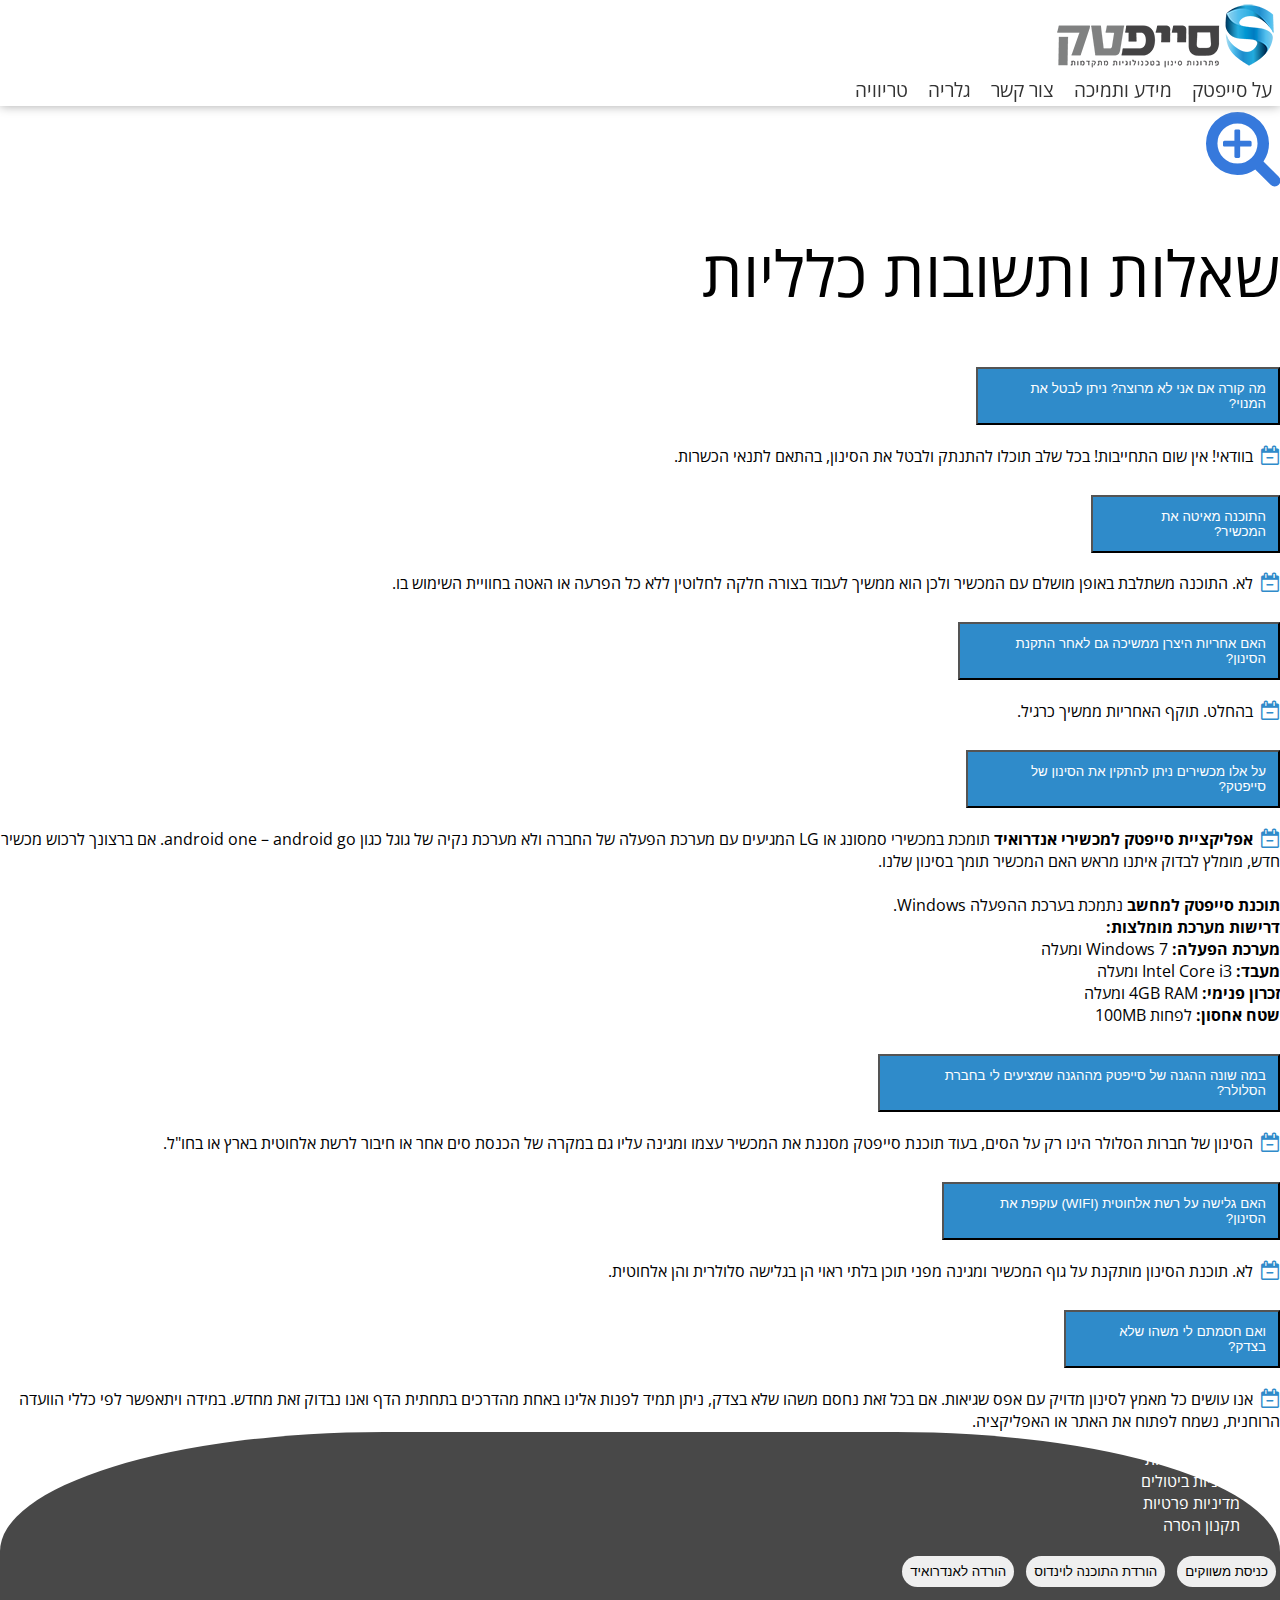
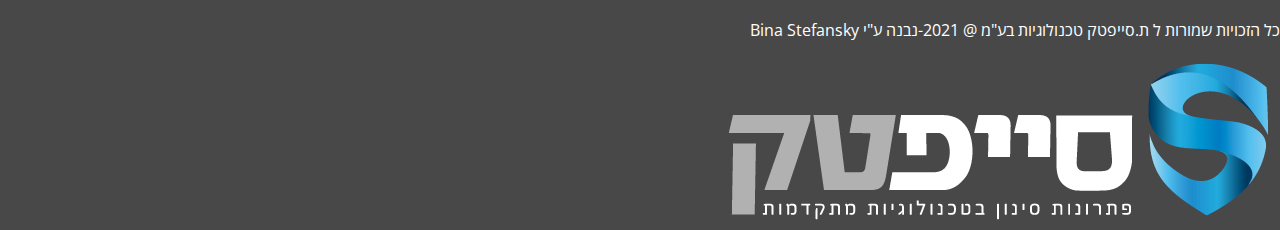
<file: faq.html>
<!DOCTYPE html>
<html lang="en">

<head>
    <meta charset="UTF-8">
    <meta http-equiv="X-UA-Compatible" content="IE=edge">
    <meta name="viewport" content="width=device-width, initial-scale=1.0">
    <!-- favi_io -->
    <link href="https://fonts.googleapis.com/css2?family=Open+Sans&display=swap" rel="stylesheet">
    <link rel="apple-touch-icon" sizes="180x180" href="favicon_io/apple-touch-icon.png">
    <link rel="icon" type="image/png" sizes="32x32" href="favicon_io/favicon-32x32.png">
    <link rel="icon" type="image/png" sizes="16x16" href="favicon_io/favicon-16x16.png">
    <link rel="manifest" href="favicon_io/site.webmanifest">

    <title>FAQ</title>
    <!-- icons -->
    <link rel="stylesheet" href="https://cdnjs.cloudflare.com/ajax/libs/font-awesome/4.7.0/css/font-awesome.min.css">
    <!-- bootstrap -->
    <link href="https://cdn.jsdelivr.net/npm/bootstrap@5.3.0-alpha1/dist/css/bootstrap.min.css" rel="stylesheet"
        integrity="sha384-GLhlTQ8iRABdZLl6O3oVMWSktQOp6b7In1Zl3/Jr59b6EGGoI1aFkw7cmDA6j6gD" crossorigin="anonymous">
    <!-- css -->
    <link rel="stylesheet" href="css/safe-tec.css">
    <link rel="stylesheet" href="css/faq.css">
</head>

<body>
    <div class="container-fluid p-0">
        <header class="d-flex align-items-center px-2 px-md-0">
            <div class=" container mx-md-auto m-0 ">
                <div class="row text-center align-items-center justify-content-between">
                    <a href="index.html" class="col-4 col-sm-3 col-md-2"> <img class="col-12" alt="logo"
                            src="images/logo.png"></a>
                    <nav class="col-md-8" id="nav_open">
                        <a href="about.html">על סייפטק</a>
                        <a href="faq.html">מידע ותמיכה</a>
                        <a href="contact.html">צור קשר</a>
                        <a href="media.html">גלריה</a>
                        <a href="trivia.html">טריוויה</a>
                    </nav>
                    <i class="fa fa-bars col-2" id="burger_btn" aria-hidden="true"></i>
                </div>
            </div>
        </header>

        <section class="faq container">
            <div class="text-center d-flex flex-column align-items-center">
                <i class="fa fa-search-plus my-2" aria-hidden="true"></i>
                <h1 class="pe-3 p-md-0">שאלות ותשובות כלליות</h1>
                <div class="faq-data w-75 ">
                    <div class="accordion accordion-flush" id="accordionFlushExample">
                        <div class="accordion-item">
                            <h2 class="accordion-header">
                                <button class="accordion-button collapsed" type="button" data-bs-toggle="collapse"
                                    data-bs-target="#flush-collapseOne" aria-expanded="false"
                                    aria-controls="flush-collapseOne">
                                    <span>
                                        מה קורה אם אני לא מרוצה? ניתן לבטל את המנוי?
                                    </span>
                                </button>
                            </h2>
                            <div id="flush-collapseOne" class="accordion-collapse collapse"
                                data-bs-parent="#accordionFlushExample">
                                <div class="accordion-body">
                                    <i class="fa fa-calendar-minus-o" aria-hidden="true"></i>
                                    בוודאי! אין שום התחייבות! בכל שלב תוכלו להתנתק ולבטל את הסינון, בהתאם לתנאי הכשרות.
                                </div>
                            </div>
                        </div>
                        <div class="accordion-item">
                            <h2 class="accordion-header">
                                <button class="accordion-button collapsed" type="button" data-bs-toggle="collapse"
                                    data-bs-target="#flush-collapseTwo" aria-expanded="false"
                                    aria-controls="flush-collapseTwo">
                                    <span>
                                        התוכנה מאיטה את המכשיר?
                                    </span>
                                </button>
                            </h2>
                            <div id="flush-collapseTwo" class="accordion-collapse collapse"
                                data-bs-parent="#accordionFlushExample">
                                <div class="accordion-body">
                                    <i class="fa fa-calendar-minus-o" aria-hidden="true"></i>
                                    לא. התוכנה משתלבת באופן מושלם עם המכשיר ולכן הוא ממשיך לעבוד בצורה חלקה לחלוטין ללא
                                    כל הפרעה או האטה בחוויית השימוש בו.
                                </div>
                            </div>
                        </div>
                        <div class="accordion-item">
                            <h2 class="accordion-header">
                                <button class="accordion-button collapsed" type="button" data-bs-toggle="collapse"
                                    data-bs-target="#flush-collapseThree" aria-expanded="false"
                                    aria-controls="flush-collapseThree">
                                    <span>
                                        האם אחריות היצרן ממשיכה גם לאחר התקנת הסינון? </span>
                                </button>
                            </h2>
                            <div id="flush-collapseThree" class="accordion-collapse collapse"
                                data-bs-parent="#accordionFlushExample">
                                <div class="accordion-body">
                                    <i class="fa fa-calendar-minus-o" aria-hidden="true"></i>
                                    בהחלט. תוקף האחריות ממשיך כרגיל.
                                </div>
                            </div>
                        </div>





                        <div class="accordion-item">
                            <h2 class="accordion-header">
                                <button class="accordion-button collapsed" type="button" data-bs-toggle="collapse"
                                    data-bs-target="#flush-collapseFour" aria-expanded="false"
                                    aria-controls="flush-collapseFour">
                                    <span>
                                        על אלו מכשירים ניתן להתקין את הסינון של סייפטק?
                                    </span>
                                </button>
                            </h2>
                            <div id="flush-collapseFour" class="accordion-collapse collapse"
                                data-bs-parent="#accordionFlushExample">
                                <div class="accordion-body">
                                    <i class="fa fa-calendar-minus-o" aria-hidden="true"></i>
                                    <strong>
                                        אפליקציית סייפטק למכשירי אנדרואיד</strong> תומכת במכשירי סמסונג או LG המגיעים עם
                                    מערכת הפעלה של החברה ולא מערכת נקיה של גוגל כגון android one – android go.
                                    אם ברצונך לרכוש מכשיר חדש, מומלץ לבדוק איתנו מראש האם המכשיר תומך בסינון שלנו.
                                    <br>
                                    <br>
                                    <strong></strong>
                                    <strong>תוכנת סייפטק למחשב</strong> נתמכת בערכת ההפעלה Windows.<br>
                                    <strong>דרישות מערכת מומלצות:</strong><br>
                                    <strong>מערכת הפעלה:</strong> Windows 7 ומעלה<br>
                                    <strong>מעבד:</strong> Intel Core i3 ומעלה<br>
                                    <strong>זכרון פנימי:</strong> 4GB RAM ומעלה<br>
                                    <strong>שטח אחסון:</strong> לפחות 100MB<br>
                                </div>
                            </div>
                        </div>





                        <div class="accordion-item">
                            <h2 class="accordion-header">
                                <button class="accordion-button collapsed" type="button" data-bs-toggle="collapse"
                                    data-bs-target="#flush-collapseFive" aria-expanded="false"
                                    aria-controls="flush-collapseFive">
                                    <span>
                                        במה שונה ההגנה של סייפטק מההגנה שמציעים לי בחברת הסלולר?
                                    </span>
                                </button>
                            </h2>
                            <div id="flush-collapseFive" class="accordion-collapse collapse"
                                data-bs-parent="#accordionFlushExample">
                                <div class="accordion-body">
                                    <i class="fa fa-calendar-minus-o" aria-hidden="true"></i>
                                    הסינון של חברות הסלולר הינו רק על הסים, בעוד תוכנת סייפטק מסננת את המכשיר עצמו
                                    ומגינה עליו גם במקרה של הכנסת סים אחר או חיבור לרשת אלחוטית בארץ או בחו"ל.
                                </div>
                            </div>
                        </div>


                        <div class="accordion-item">
                            <h2 class="accordion-header">
                                <button class="accordion-button collapsed" type="button" data-bs-toggle="collapse"
                                    data-bs-target="#flush-collapseSix" aria-expanded="false"
                                    aria-controls="flush-collapseSix">
                                    <span>
                                        האם גלישה על רשת אלחוטית (WIFI) עוקפת את הסינון?
                                    </span>
                                </button>
                            </h2>
                            <div id="flush-collapseSix" class="accordion-collapse collapse"
                                data-bs-parent="#accordionFlushExample">
                                <div class="accordion-body">
                                    <i class="fa fa-calendar-minus-o" aria-hidden="true"></i>
                                    לא. תוכנת הסינון מותקנת על גוף המכשיר ומגינה מפני תוכן בלתי ראוי הן בגלישה סלולרית והן אלחוטית.
                                </div>
                            </div>
                        </div>



                        <div class="accordion-item">
                            <h2 class="accordion-header">
                                <button class="accordion-button collapsed" type="button" data-bs-toggle="collapse"
                                    data-bs-target="#flush-collapseSeven" aria-expanded="false"
                                    aria-controls="flush-collapseSeven">
                                    <span>
                                        ואם חסמתם לי משהו שלא בצדק?
                                    </span>
                                </button>
                            </h2>
                            <div id="flush-collapseSeven" class="accordion-collapse collapse"
                                data-bs-parent="#accordionFlushExample">
                                <div class="accordion-body">
                                    <i class="fa fa-calendar-minus-o" aria-hidden="true"></i>
                                    אנו עושים כל מאמץ לסינון מדויק עם אפס שגיאות. אם בכל זאת נחסם משהו שלא בצדק, ניתן תמיד לפנות אלינו באחת מהדרכים בתחתית הדף ואנו נבדוק זאת מחדש.
במידה ויתאפשר לפי כללי הוועדה הרוחנית, נשמח לפתוח את האתר או האפליקציה.
                                </div>
                            </div>
                        </div>


                    </div>
                </div>
            </div>

        </section>


        <footer class="mt-4 pt-md-4">
            <div class="row p-0 m-0 text-md-end text-center  justify-content-md-around justify-content-center">
                <div class="col-md-3 order-2 order-md-1">
                    <ul>
                        <li><a href="#">תנאי הצטרפות</a></li>
                        <li><a href="#">מדיניות ביטולים</a></li>
                        <li><a href="#">מדיניות פרטיות</a></li>
                        <li><a href="#">תקנון הסרה</a></li>
                    </ul>
                </div>
                <div class="col-md-6 order-3 order-md-2">
                    <div>
                        <button>כניסת משווקים</button>
                        <button>הורדת התוכנה לוינדוס</button>
                        <button>הורדה לאנדרואיד</button>
                    </div>
                    <p>כל הזכויות שמורות ל ת.סייפטק טכנולוגיות בע"מ @ 2021-נבנה ע"י Bina Stefansky</p>
                </div>
                <div class="col-md-3 order-1 order-md-3">
                    <img class="w-md-75 w-50 m-4 m-md-0" src="images/logo-footer.png">
                </div>
            </div>
        </footer>
    </div>
    <!-- bootstrap -->
    <script src="https://cdn.jsdelivr.net/npm/bootstrap@5.3.0-alpha1/dist/js/bootstrap.bundle.min.js"
        integrity="sha384-w76AqPfDkMBDXo30jS1Sgez6pr3x5MlQ1ZAGC+nuZB+EYdgRZgiwxhTBTkF7CXvN"
        crossorigin="anonymous"></script>
    <!-- burger -->
    <script src="js/burger.js"></script>
    <!-- aos -->
    <script src="https://unpkg.com/aos@2.3.1/dist/aos.js"></script>
    <script>
        AOS.init();
    </script>
</body>

</html>
</file>
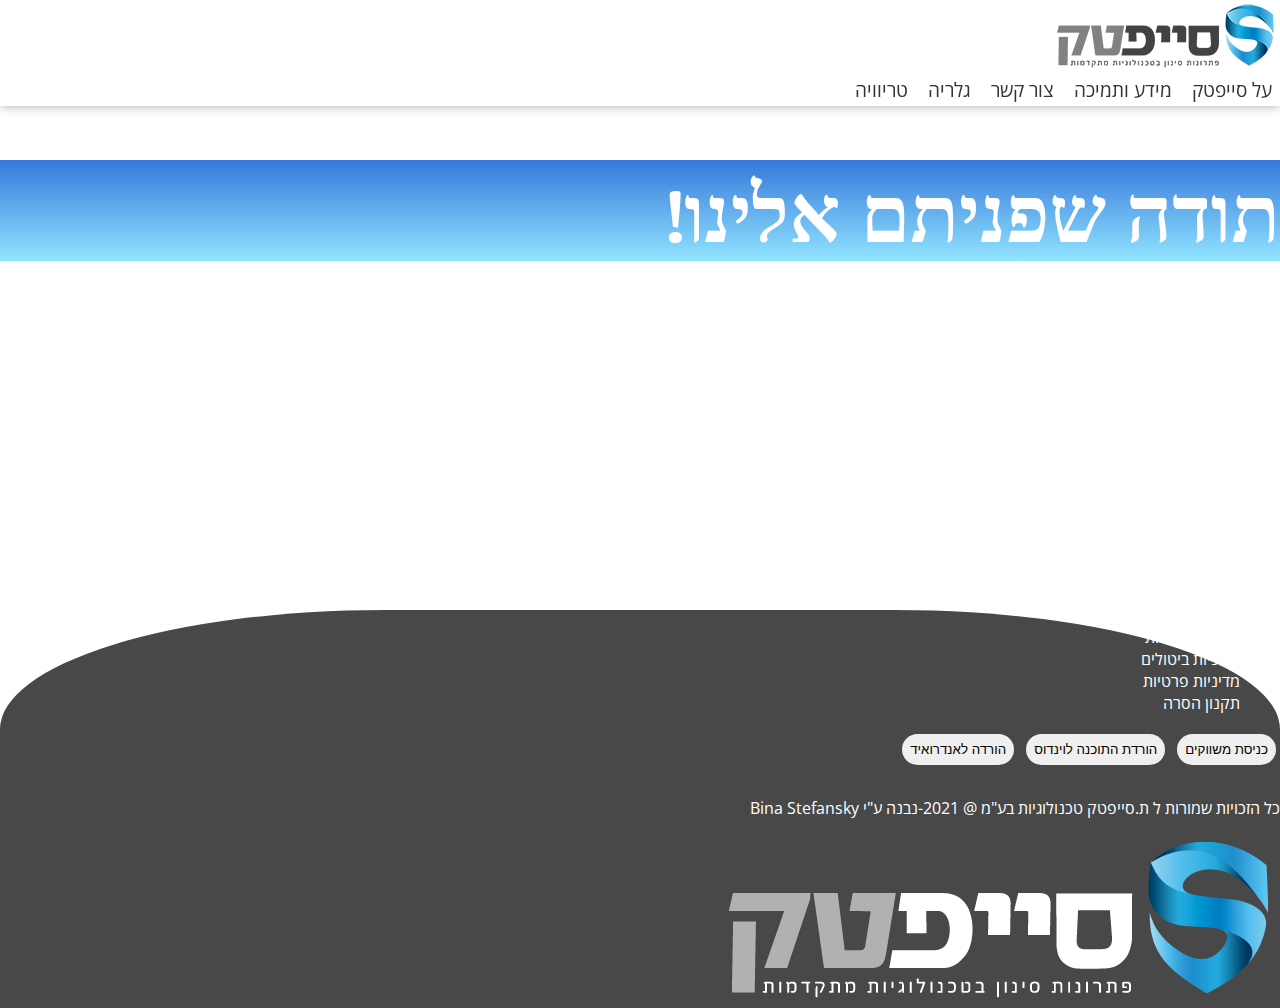
<file: thanks.html>
<!DOCTYPE html>
<html lang="en">

<head>
    <meta charset="UTF-8">
    <meta http-equiv="X-UA-Compatible" content="IE=edge">
    <meta name="viewport" content="width=device-width, initial-scale=1.0">
    <!-- favi_io -->
    <link href="https://fonts.googleapis.com/css2?family=Open+Sans&display=swap" rel="stylesheet">
    <link rel="apple-touch-icon" sizes="180x180" href="favicon_io/apple-touch-icon.png">
    <link rel="icon" type="image/png" sizes="32x32" href="favicon_io/favicon-32x32.png">
    <link rel="icon" type="image/png" sizes="16x16" href="favicon_io/favicon-16x16.png">
    <link rel="manifest" href="favicon_io/site.webmanifest">

    <title>Thanks</title>
    <!-- fonts -->
    <link rel="preconnect" href="https://fonts.googleapis.com">
    <link rel="preconnect" href="https://fonts.gstatic.com" crossorigin>
    <link href="https://fonts.googleapis.com/css2?family=Neuton&display=swap" rel="stylesheet">
    <!-- aos -->
    <link href="https://unpkg.com/aos@2.3.1/dist/aos.css" rel="stylesheet">
    <!-- icons -->
    <link rel="stylesheet" href="https://cdnjs.cloudflare.com/ajax/libs/font-awesome/4.7.0/css/font-awesome.min.css">
    <!-- bootstrap -->
    <link href="https://cdn.jsdelivr.net/npm/bootstrap@5.3.0-alpha1/dist/css/bootstrap.min.css" rel="stylesheet"
        integrity="sha384-GLhlTQ8iRABdZLl6O3oVMWSktQOp6b7In1Zl3/Jr59b6EGGoI1aFkw7cmDA6j6gD" crossorigin="anonymous">
    <!-- css -->
    <link rel="stylesheet" href="css/safe-tec.css">
</head>

<body>
    <div class="container-fluid p-0">
        <header class="d-flex align-items-center px-2 px-md-0">
            <div class=" container mx-md-auto m-0 ">
                <div class="row text-center align-items-center justify-content-between">
                    <a href="index.html" class="col-4 col-sm-3 col-md-2"> <img class="col-12" alt="logo"
                            src="images/logo.png"></a>
                    <nav class="col-md-8" id="nav_open">
                        <a href="about.html">על סייפטק</a>
                        <a href="faq.html">מידע ותמיכה</a>
                        <a href="contact.html">צור קשר</a>
                        <a href="media.html">גלריה</a>
                        <a href="trivia.html">טריוויה</a>
                    </nav>
                    <i class="fa fa-bars col-2" id="burger_btn" aria-hidden="true"></i>
                </div>
            </div>
        </header>

        <div class="thanks-head m-0 p-0 d-flex flex-column justify-content-center" data-aos="fade-left"
            data-aos-anchor="#example-anchor" data-aos-offset="500" data-aos-duration="1500">
            <h1 class="title text-center m-2 p-2"> תודה שפניתם אלינו!</h1>
        </div>


        <footer class="mt-4 pt-md-4">
            <div class="row p-0 m-0 text-md-end text-center  justify-content-md-around justify-content-center">
                <div class="col-md-3 order-2 order-md-1">
                    <ul>
                        <li><a href="#">תנאי הצטרפות</a></li>
                        <li><a href="#">מדיניות ביטולים</a></li>
                        <li><a href="#">מדיניות פרטיות</a></li>
                        <li><a href="#">תקנון הסרה</a></li>
                    </ul>
                </div>
                <div class="col-md-6 order-3 order-md-2">
                    <div>
                        <button>כניסת משווקים</button>
                        <button>הורדת התוכנה לוינדוס</button>
                        <button>הורדה לאנדרואיד</button>
                    </div>
                    <p>כל הזכויות שמורות ל ת.סייפטק טכנולוגיות בע"מ @ 2021-נבנה ע"י Bina Stefansky</p>
                </div>
                <div class="col-md-3 order-1 order-md-3">
                    <img class="w-md-75 w-50 m-4 m-md-0" src="images/logo-footer.png">
                </div>
            </div>
        </footer>
    </div>
    <!-- bootstrap -->
    <script src="https://cdn.jsdelivr.net/npm/bootstrap@5.3.0-alpha1/dist/js/bootstrap.bundle.min.js"
        integrity="sha384-w76AqPfDkMBDXo30jS1Sgez6pr3x5MlQ1ZAGC+nuZB+EYdgRZgiwxhTBTkF7CXvN"
        crossorigin="anonymous"></script>
    <!-- burger -->
    <script src="js/burger.js"></script>
    <!-- aos -->
    <script src="https://unpkg.com/aos@2.3.1/dist/aos.js"></script>
    <script>
        AOS.init();
    </script>
</body>

</html>
</file>
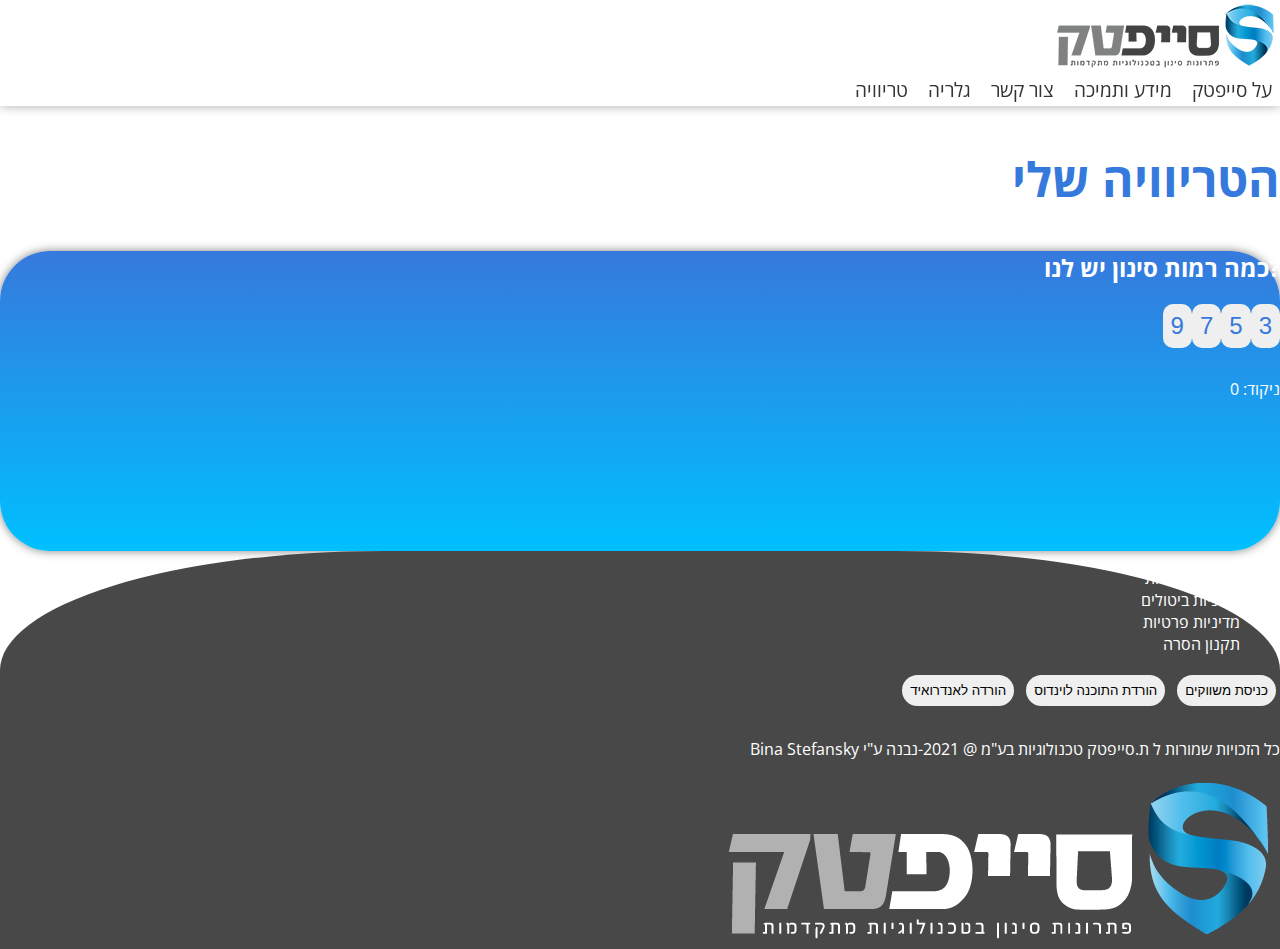
<file: trivia.html>
<!DOCTYPE html>
<html lang="en">

<head>
    <meta charset="UTF-8">
    <meta http-equiv="X-UA-Compatible" content="IE=edge">
    <meta name="viewport" content="width=device-width, initial-scale=1.0">
    <!-- favi_io -->
    <link href="https://fonts.googleapis.com/css2?family=Open+Sans&display=swap" rel="stylesheet">
    <link rel="apple-touch-icon" sizes="180x180" href="favicon_io/apple-touch-icon.png">
    <link rel="icon" type="image/png" sizes="32x32" href="favicon_io/favicon-32x32.png">
    <link rel="icon" type="image/png" sizes="16x16" href="favicon_io/favicon-16x16.png">
    <link rel="manifest" href="favicon_io/site.webmanifest">
    
    <title>Trivia</title>
    <!-- icons -->
    <link rel="stylesheet" href="https://cdnjs.cloudflare.com/ajax/libs/font-awesome/4.7.0/css/font-awesome.min.css">
    <!-- bootstrap -->
    <link href="https://cdn.jsdelivr.net/npm/bootstrap@5.3.0-alpha1/dist/css/bootstrap.min.css" rel="stylesheet"
        integrity="sha384-GLhlTQ8iRABdZLl6O3oVMWSktQOp6b7In1Zl3/Jr59b6EGGoI1aFkw7cmDA6j6gD" crossorigin="anonymous">
    <!-- css -->
    <link rel="stylesheet" href="css/safe-tec.css">
    <link rel="stylesheet" href="css/trivia.css">

    <!-- js trivia -->
    <script defer src="js/appTrivia.js"></script>
    <script src="js/triviaFun.js"></script>
    <script src="js/triviaJson.js"></script>
</head>

<body>
    <div class="container-fluid p-0">
        <header class="d-flex align-items-center px-2 px-md-0">
            <div class=" container mx-md-auto m-0 ">
                <div class="row text-center align-items-center justify-content-between">
                    <a href="index.html" class="col-4 col-sm-3 col-md-2"> <img class="col-12" alt="logo"
                            src="images/logo.png"></a>
                    <nav class="col-md-8" id="nav_open">
                        <a href="about.html">על סייפטק</a>
                        <a href="faq.html">מידע ותמיכה</a>
                        <a href="contact.html">צור קשר</a>
                        <a href="media.html">גלריה</a>
                        <a href="trivia.html">טריוויה</a>
                    </nav>
                    <i class="fa fa-bars col-2" id="burger_btn" aria-hidden="true"></i>
                </div>
            </div>
        </header>

        <main>
            <div class="container">
                <div class="row justify-content-center py-md-3 mx-2 mx-md-0">
                    <h2 class="head pt-4 pb-3 text-center">
                        הטריוויה שלי </h2>
                    <div class="row main_div col-md-8  text-center pt-3 pb-3" data-aos="fade-up"
                        data-aos-duration="700">
                        <div id="id_parent">
                        </div>
                        <div class="h5 text-center p-0 mt-1 "></div>
                        <div class="h4 text-center mt-md-2 ">ניקוד: <span id="id_score"></span></div>
                    </div>
                </div>
            </div>

        </main>


        <footer class="mt-4 pt-md-4">
            <div class="row p-0 m-0 text-md-end text-center  justify-content-md-around justify-content-center">
                <div class="col-md-3 order-2 order-md-1">
                    <ul>
                        <li><a href="#">תנאי הצטרפות</a></li>
                        <li><a href="#">מדיניות ביטולים</a></li>
                        <li><a href="#">מדיניות פרטיות</a></li>
                        <li><a href="#">תקנון הסרה</a></li>
                    </ul>
                </div>
                <div class="col-md-6 order-3 order-md-2">
                    <div>
                        <button>כניסת משווקים</button>
                        <button>הורדת התוכנה לוינדוס</button>
                        <button>הורדה לאנדרואיד</button>
                    </div>
                    <p>כל הזכויות שמורות ל ת.סייפטק טכנולוגיות בע"מ @ 2021-נבנה ע"י Bina Stefansky</p>
                </div>
                <div class="col-md-3 order-1 order-md-3">
                    <img class="w-md-75 w-50 m-4 m-md-0" src="images/logo-footer.png">
                </div>
            </div>
        </footer>
    </div>
    <!-- bootstrap -->
    <script src="https://cdn.jsdelivr.net/npm/bootstrap@5.3.0-alpha1/dist/js/bootstrap.bundle.min.js"
        integrity="sha384-w76AqPfDkMBDXo30jS1Sgez6pr3x5MlQ1ZAGC+nuZB+EYdgRZgiwxhTBTkF7CXvN"
        crossorigin="anonymous"></script>
    <!-- burger -->
    <script src="js/burger.js"></script>
    <!-- aos -->
    <script src="https://unpkg.com/aos@2.3.1/dist/aos.js"></script>
    <script>
        AOS.init();
    </script>
</body>

</html>
</file>
<file: css/safe-tec.css>
body {
  direction: rtl;
  font-family: "Open Sans", sans-serif;
  overflow-x: hidden;
  margin: 0;
  padding: 0;
}
.center {
  display: flex;
  align-items: center;
  text-align: center;
  justify-content: center;
}
.container-fluid{
  position: relative;
}
header {
  position: sticky;
  z-index: 9999;
  top: 0;
  left: 0;
  background: white;
  box-shadow: 0px 0px 10px 0px #a9a9a9;
  min-height: 65px;
}
header nav a {
  text-decoration: none;
  color: #333;
  padding: 0 8px;
  font-size: 1.2em;
  text-transform: uppercase;
  display: inline-block;
  margin: 0;
}

nav a:after {
  display: block;
  content: "";
  border-bottom: solid 3px #3679dc;
  transform: scaleX(0);
  transition: transform 250ms ease-in-out;
}
nav a:hover:after {
  transform: scaleX(1);
}

header .fa {
  color: #333;
}
header .fa-bars {
  display: none;
}
.strip {
  min-height: 80vh;
}

.carousel-item img {
  max-height: 80vh;
}

.fa-angle-right,
.fa-angle-left {
  font-size: 3em;
  color: #21b6f7;
}
.carousel-caption {
  border-radius: 20px;
  background: rgba(255, 255, 255, 0.7);
  width: 50%;
  right: 25%;
  left: 25%;
}
.carousel-caption h3 {
  font-size: 2.5em;
  font-weight: 900;
  color: #333;
}

.filter-solution {
  flex-direction: column;
}

.head-text {
  font-size: 4em;
  font-weight: 900;
}
.filter-solution .box-size {
  width: 30%;
}
.filter-solution .box {
  border-radius: 15px;
  box-shadow: 0px 0px 20px 0px rgba(0, 0, 0, 0.5);
  display: flex;
  flex-direction: column;
  justify-content: space-between;
}
.filter-solution .box h3 {
  font-size: 2em;
  padding: 0px 12px;
  font-weight: 500;
}
.filter-solution .box button {
  background: rgb(54, 121, 222);
  border: none;
  width: 150px;
  margin: auto;
  border-radius: 20px;
  padding: 4px 8px;
  color: white;
  font-size: 1.5em;
  cursor: pointer;
}
.filter-solution .box button a {
  text-decoration: none;
  color: white;
}
.filter-solution .box button:hover {
  background: rgb(114, 245, 255);
  color: rgb(14, 79, 15);
}
.bg-box {
  position: relative;
  min-height: 200px;
  background-image: url("/images/bg-box.png");
  border-radius: 0px 0px 15px 15px;
}
.bg-box img {
  position: absolute;
}
.bg-box .filter-phone {
  top: -35px;
  left: 14%;
  width: 70%;
}
.bg-box .filter-internet {
  top: -35px;
  left: 16%;
  width: 65%;
}
.bg-box .only-waze {
  left: 0;
  height: 150px;
  top: -35px;
}
.bg-box .computer {
  position: absolute;
  bottom: 30px;
  left: 0px;
}
.box .pen {
  width: 15%;
  position: absolute;
  top: 30%;
  right: 100px;
}
.box .coffe {
  width: 15%;
  position: absolute;
  bottom: 30%;
  right: 75px;
  z-index: 999;
}
.advantage .box {
  width: 23%;
  border-radius: 15px;
  box-shadow: 0px 0px 10px 0px rgba(0, 0, 0, 0.5);
  align-items: center;
  position: relative;
}

.advantage .fa {
  width: 90px;
  height: 90px;
  padding: 12px 14px;
  background: linear-gradient(to top, #4f44c8 0%, #387fe1 50%, #21b6f7 100%);
  color: white;
  border-radius: 50%;
  font-size: 4em;
  position: absolute;
  top: -45px;
  transition: transform 0.2s;
}
.advantage .fa:hover {
  transform: scale(1.2);
}
.advantage .box h3 {
  padding: 12px;
  font-weight: 900;
}
.about-data .row {
  min-height: 270px;
}
.about-data img {
  position: absolute;
  top: 0;
  left: 0;
  width: 50%;
}
.about-data button {
  border-radius: 20px;
  box-shadow: 0px 0px 10px 0px rgba(0, 0, 0, 0.5);
  border: none;
  background-color: white;
}
.contact .right-box {
  position: absolute;
  min-height: 400px;
  right: 5%;
  top: 10%;
  border-radius: 20px;
  background-color: transparent;
  background-image: linear-gradient(180deg, #3679dc 0%, #00c0ff 100%);
}
.contact .fa {
  width: 28px;
  border-radius: 50%;
  padding: 5px;
  height: 28px;
  margin: 8px;
}
.fa-phone {
  background: #4f44c8;
}
.fa-whatsapp {
  background: green;
}
.fa-commenting-o {
  background: orange;
}
.fa-envelope-o {
  background: white;
  color: black;
}
.contact .left-box {
  min-height: 500px;
  border-radius: 20px;
  box-shadow: 0px 0px 10px 0px rgba(0, 0, 0, 0.5);
}

.contact-data {
  margin-right: 30%;
}
.contact .shape {
  display: flex;
  font-size: 1.5em;
  align-items: center;
}
.contact .circle-1 {
  height: 40px;
  width: 40px;
  border-radius: 50%;
  background: #3679dc;
  color: white;
}
.contact .line {
  width: 200px;
  height: 5px;
  background: rgb(194, 188, 188);
}
.contact .circle-2 {
  height: 40px;
  width: 40px;
  border-radius: 50%;
  border: 2px solid #3679dc;
  color: gray;
}
.contact .btn {
  border-radius: 20px;
  background: #3679dc;
  font-size: 1.5em;
}
.contact .btn:hover {
  background: #333;
}
footer {
  min-height: 200px;
  background: #484848;
  color: white;
  border-radius: 30% 30% 0px 0px;
  display: flex;
  align-items: center;
}
footer ul {
  list-style-type: none;
}
footer ul a {
  text-decoration: none;
  color: white;
}
footer button {
  border-radius: 20px;
  border: none;
  padding: 8px;
  margin: 4px;
  margin-bottom: 16px;
}
footer button:hover {
  background: #999;
}
.thanks-head{
  font-family: 'Neuton', serif;
  height: 50vh;  
}
.thanks-head h1{  
  color: white;
  font-size: 5em;
  background-image: linear-gradient( 180deg, #3679dc 0%, rgba(0, 192, 255, 0.43) 100% );  /* background-position: center; */
}

@media (max-width: 999px) {
  .container{
    max-width: 96%;
  }
  
  .advantage .box {
    width: 40%;
    margin-bottom: 50px;
  }
}

@media (max-width: 768px) {
  header {
    min-height: 60px;
  }
  header .fa-bars {
    display: flex;
    text-align: right;
    justify-content: flex-end;
    font-size: 1.5em;
  }
  header nav {
    position: absolute;
    display: none;
    top: 60px;
    right: 0px;
    background: rgb(50 48 48 / 80%);
    z-index: 1000;
  }

  header nav a {
    display: block;
    padding: 8px;
    border-bottom: 1px solid gray;
    color: white;
  }
  header nav a:hover {
    background: #666;
    color: white;
  }
  header nav a::after {
    display: none;
  }
  .head-text {
    font-size: 3em;
    font-weight: 800;
    padding: 4px;
  }
  .strip {
    min-height: 170px;
  }
  .strip img {
    width: 38%;
    left: 0px;
    top: 65px;
  }
  .filter-solution .box-size {
    width: 80%;
  }
  .bg-box img {
    height: 100%;
  }
  .filter-solution .box .pen,
  .box .coffe {
    display: none;
  }
  .advantage .box {
    width: 80%;
  }
  .about-data img {
    position: relative;
    width: 80%;
    margin: auto;
  }
  .contact .right-box {
    position: relative;
    right: 0;
    top: 0;
  }
  .contact-data {
    margin-right: 0px;
  }
  footer {
    border-radius: 10% 10% 0px 0px;
  }
}
</file>
<file: css/about.css>
.title-bg {
  min-height: 100px;
  background-color: transparent;
  background-image: linear-gradient(
    180deg,
    #3679dc 0%,
    rgba(0, 192, 255, 0.43) 100%
  );
}
.title {
  background-image: url("/images/about-bg.png");
  background-position: center;
  background-size: cover;
  font-size: 4em;
}

@media (max-width: 768px) {
  .ads {
    display: none;
  }
}
</file>
<file: css/contact.css>
.contact{
    box-shadow: 0px 0px 10px 0px #a9a9a9;
    border-radius: 20px;
    width: 80%;
    background-image: linear-gradient(180deg, #3679dc 0%, #00c0ff 100%);

}
.contact h1{
    font-size: 4em;
    font-weight: 400;
    padding: 4px;
}
.contact .btn-contact{
    background: white;
    border-radius: 20px;
    border: none;
    margin: 16px;
    margin-right: 10%;
    padding: 2px 8px;
    width: 25%;
    font-size: 1.5em;
}
.contact .btn-contact:hover{
    background: rgb(54, 121, 222);
    color: white;
}

@media (max-width: 768px) {
    .contact{
        align-items: center;
    }
    .contact form{
        width: 100%;
        justify-content: center;
    }
    .contact h1{
        font-size: 2em;
    }
    .contact .btn-contact{
        width: 50%;
        margin: 12px 0;
    }
  }
</file>
<file: css/faq.css>
.faq .fa-search-plus {
  font-size: 5em;
  color: #3679dc;
}
.faq h1 {
  font-size: 4em;
  font-weight: 400;
}
.faq-data {
  /* width: 70%; */
}
.accordion-button {
  background-color: #2f8bca;
  color: white;
  padding: 12px;
  margin-top: 8px;
}
.accordion-button span {
  width: 90%;
  display: flex;
  text-align: start;
}
.accordion-body{
    text-align: start;
  }
.accordion-button::after {
  background-image: url("/images/plus.png");
}

.accordion-button:not(.collapsed) {
  background-color: #2f8bca;
  color: white;
}

.accordion-button:not(.collapsed)::after {
  background-image: url("/images/minus.png");
}
.fa-calendar-minus-o {
  color: #2f8bca;
  margin-left: 4px;
  font-size: 1.2em;
}

@media (max-width: 768px) {
  .accordion-button span {
    width: 95%;
  }
  .accordion-body{
    padding: 4px;
    margin-top: 4px;
  }
}
</file>
<file: css/trivia.css>
main {
  background-position: center;
  background-size: cover;
  color: white;
}

main .head {
  color: #3679dc;
  font-size: 3em;
}

main .main_div {
  min-height: 300px;
  border-radius: 50px;
  background-image: linear-gradient(180deg, #3679dc 0%, #00c0ff 100%);
  box-shadow: 0px 0px 10px 0px rgba(0, 0, 0, 0.5);
}

main .main_div .answers button {
  color: #3679dc;
  border-radius: 10px;
  padding: 8px;
  transition: 800ms;
  border: none;
  text-align: center;
  padding: 8px;
  font-size: 1.5em;
}

main .main_div .answers button:hover {
  color: white;
  background: #3679dc;
  border: 2px solid white;
}

main .main_div .h5 {
  min-height: 30px;
}
</file>
